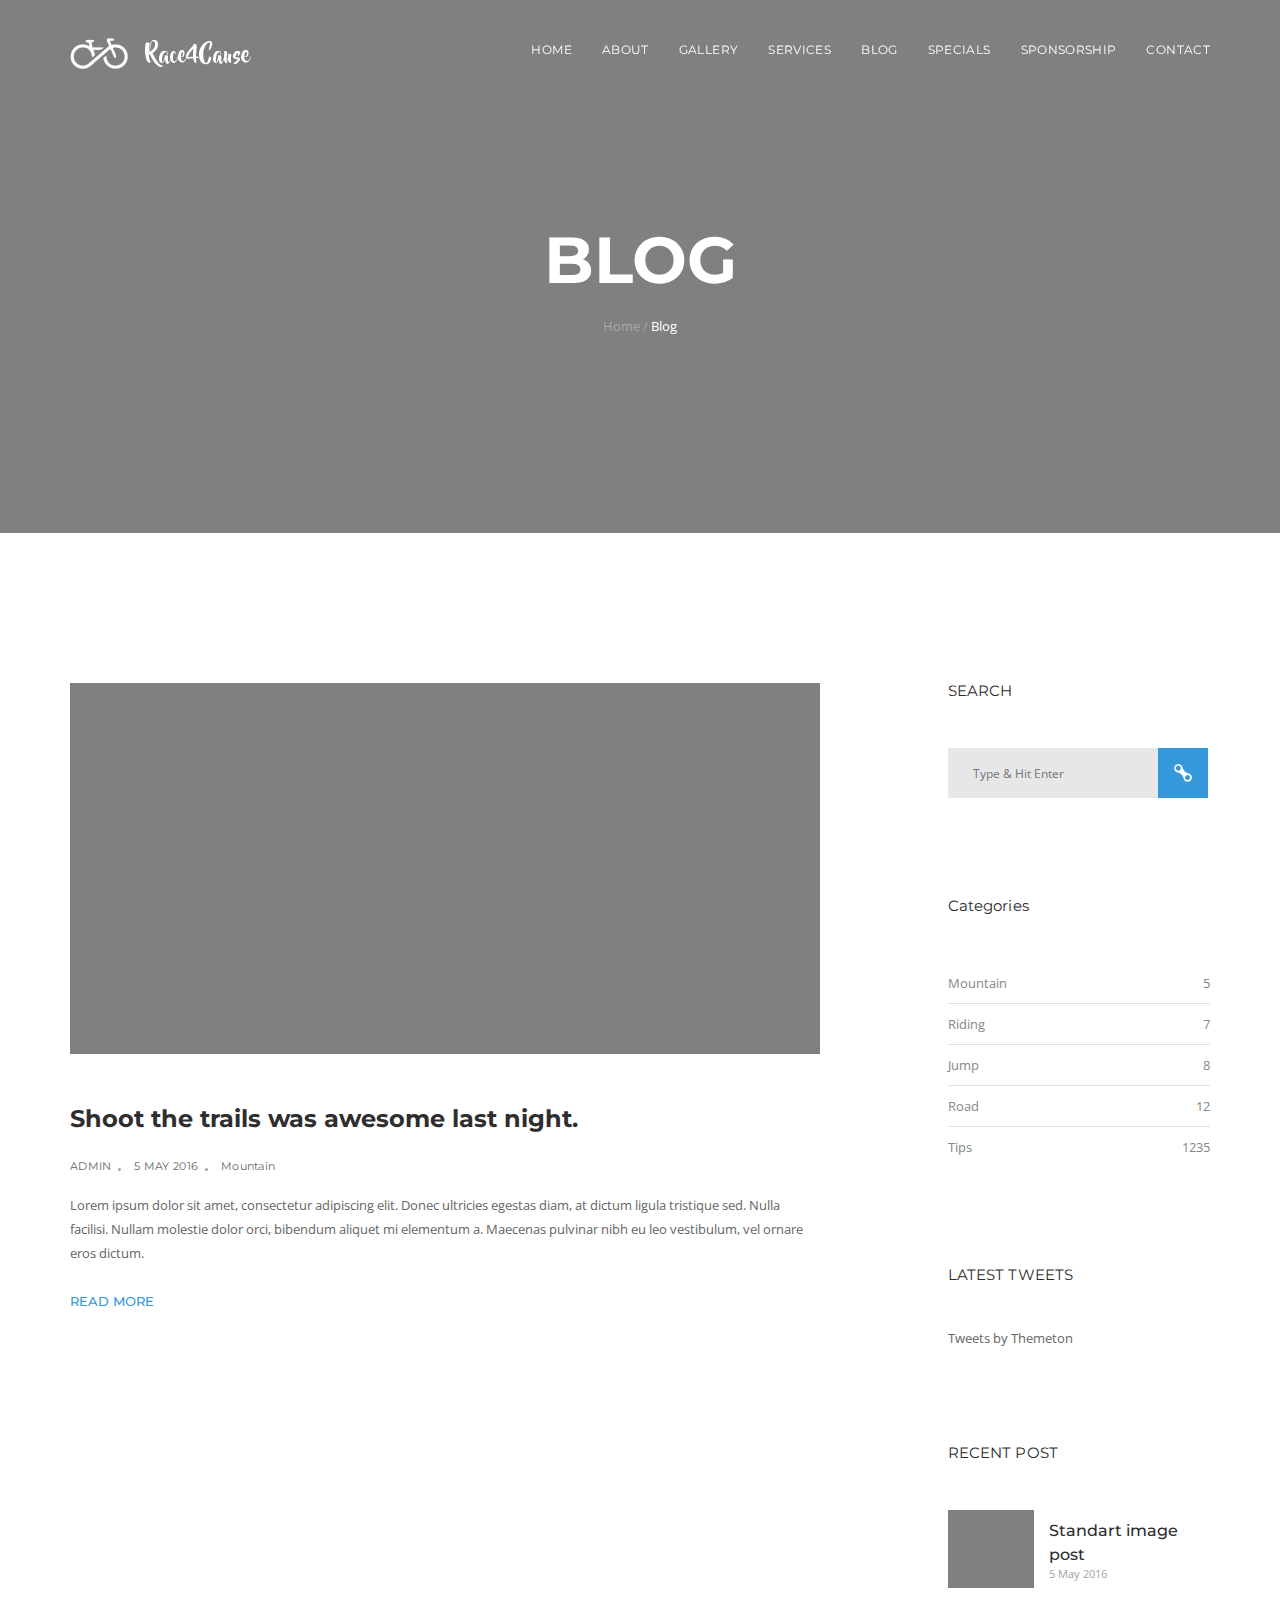
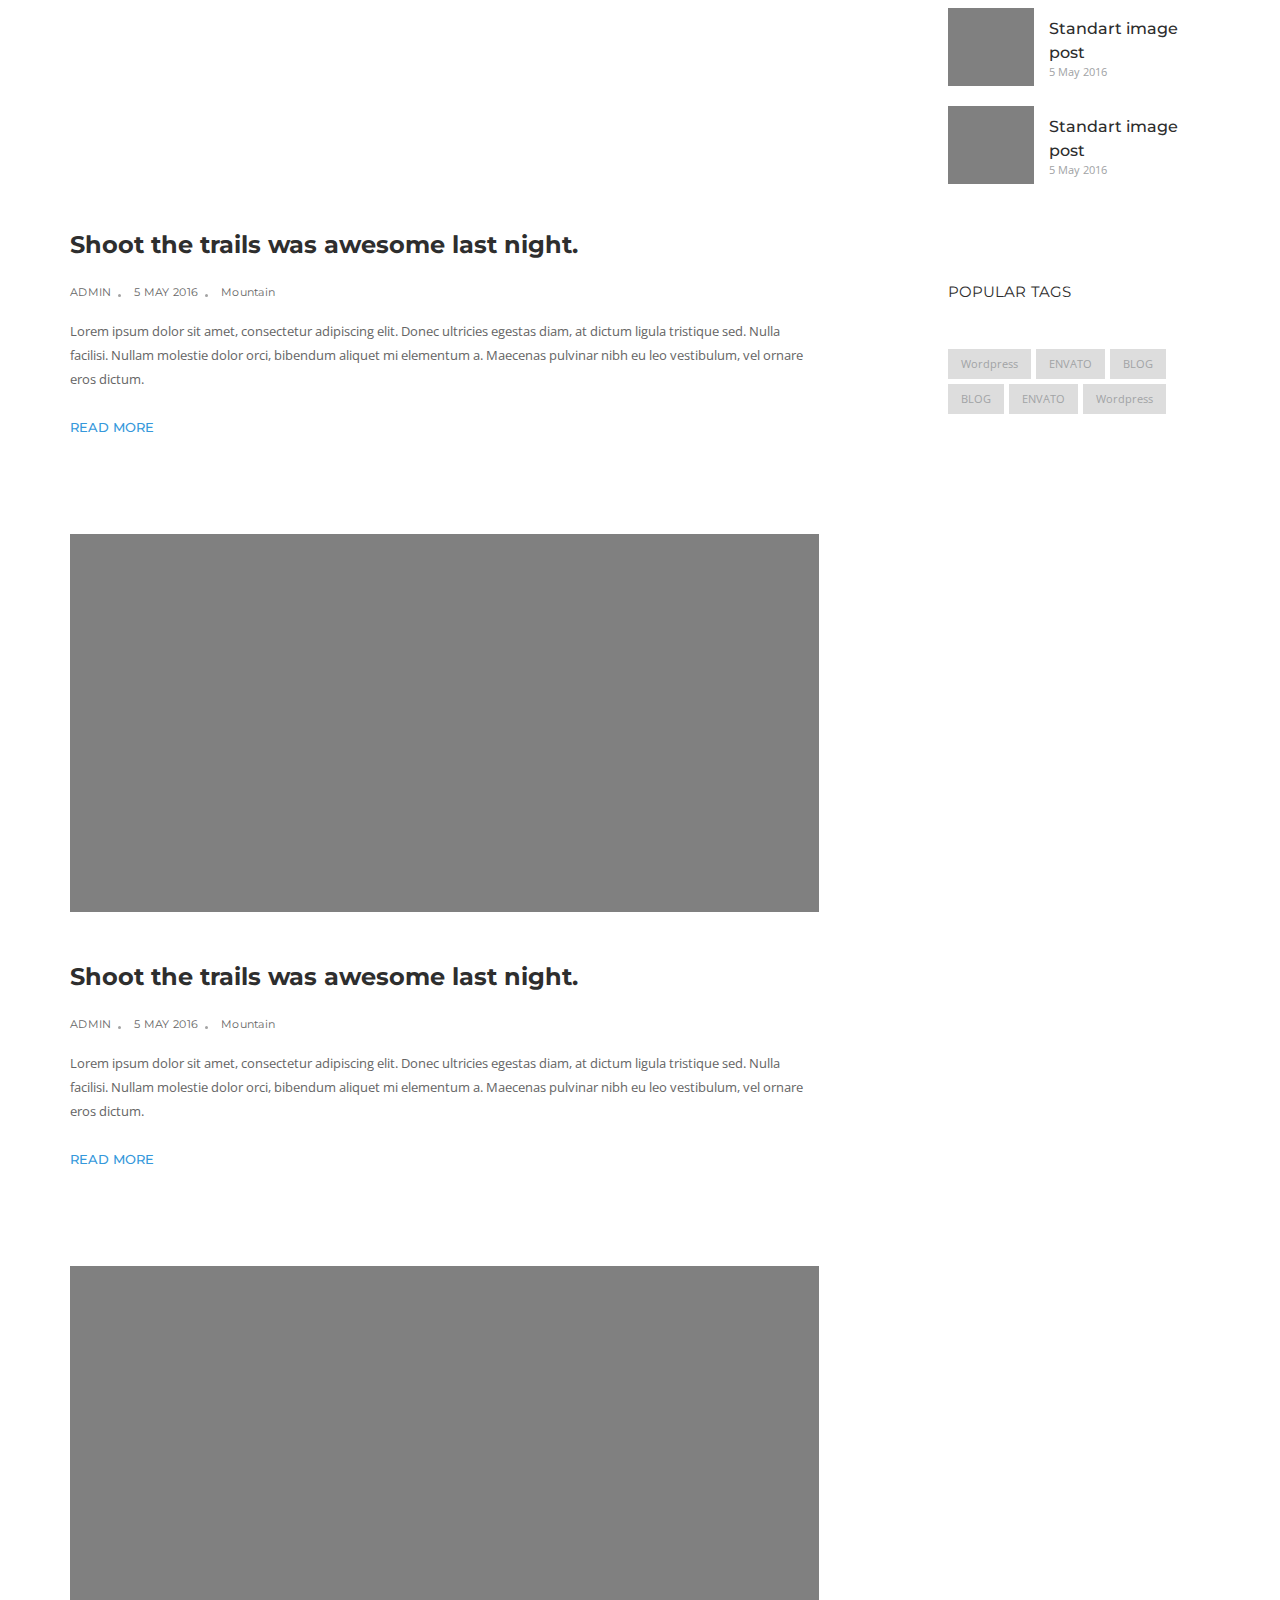
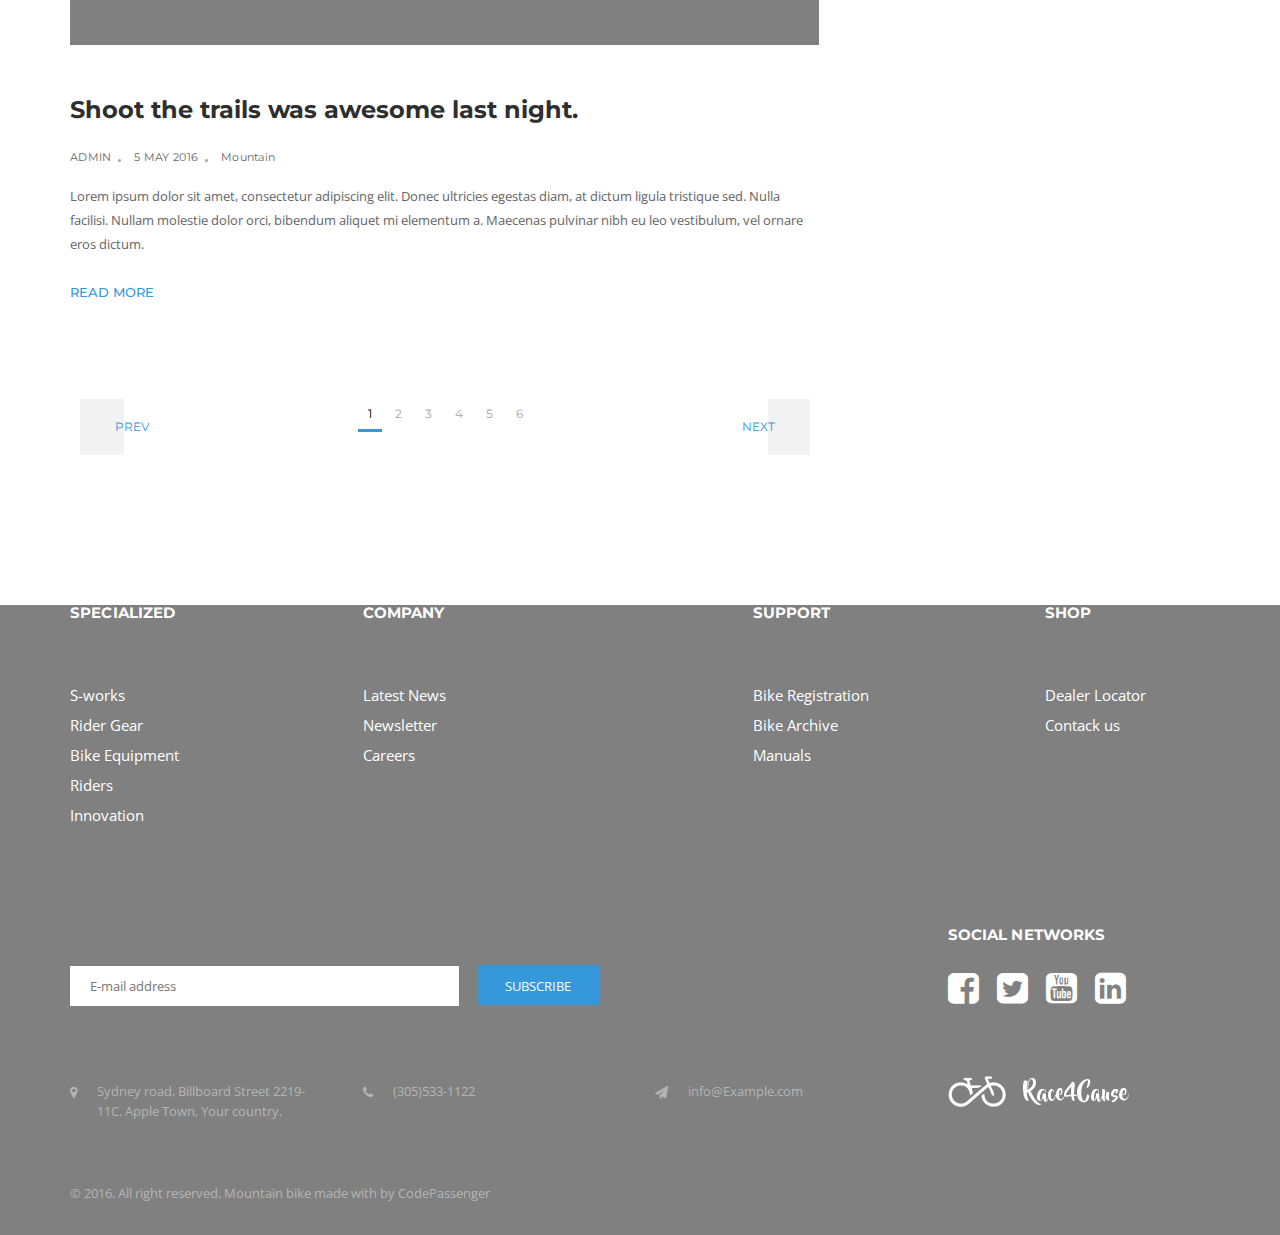
<file: blog.html>
<!DOCTYPE html>
<html lang="en">
<head>
<meta charset="utf-8">

	<!-- Title -->
	<title>Mountain Bike - Extreme Sport Club Template</title>

	<!-- Meta Data -->
	<meta http-equiv="X-UA-Compatible" content="IE=edge">
	<meta name="viewport" content="width=device-width, initial-scale=1">
	<meta name="description" content="Mountain Bike Club Template">
	<meta name="author" content="CodePassenger">

	<!-- Favicon -->
	<link rel="icon" href="images/favicon.ico">
	<link rel="apple-touch-icon" href="images/apple-touch-icon.png">
	<link rel="apple-touch-icon" sizes="72x72" href="images/apple-touch-icon-72x72.png">
	<link rel="apple-touch-icon" sizes="114x114" href="images/apple-touch-icon-114x114.png">

	<!-- Stylesheet -->
	<link rel="stylesheet" href="assets/css/bootstrap.css">
	<link rel="stylesheet" href="assets/css/bootstrap-theme.css">
	<link rel="stylesheet" href="assets/css/font-awesome.css">
	<link rel="stylesheet" href="assets/css/owl.carousel.css">
	<link rel="stylesheet" href="assets/css/owl.theme.css">
	<link rel="stylesheet" href="assets/css/magnific-popup.css">
	<link rel="stylesheet" href="assets/css/animate.min.css">

	<!-- Custom Stylesheet -->
	<link rel="stylesheet" href="assets/css/style.css">

	<!-- Responsive Stylesheet -->
	<link rel="stylesheet" href="assets/css/responsive.css">

	<!-- Google Fonts -->
	<link href='https://fonts.googleapis.com/css?family=Montserrat:400,700%7cOpen+Sans:400,300,600,700,800' rel='stylesheet' type='text/css'>

	<!-- JavaScripts -->
	<script src="assets/js/modernizr-2.8.3.min.js"></script>

</head>
<body>

	<!-- HEADER -->
	<header id="HOME" class="header-one">
		<div class="">
			<!-- NAVIGATION -->
			<nav class="navbar navbar-default navbar-fixed-top">
				<div class="container">
					<div class="navbar-header">
						<button type="button" class="navbar-toggle collapsed" data-toggle="collapse" data-target="#my-navbar-collapse">
							<span class="sr-only">Toggle navigation</span>
							<span class="icon-bar"></span>
							<span class="icon-bar"></span>
							<span class="icon-bar"></span>
						</button>
						<!-- TEMPLATE LOGO -->
						<div class="navbar-brand">
							<a href="index.html"><img src="images/logo.png" alt="img"></a>
						</div>
					</div>
					<div class="collapse navbar-collapse" id="my-navbar-collapse">
						<ul id="nav" class="nav navbar-nav navbar-right">
							<li>
								<a href="index.html#HOME">HOME</a>
							</li>
							<li><a href="index.html#ABOUT">ABOUT</a></li>
							<li><a href="index.html#GALLERY">GALLERY</a></li>
							<li><a href="index.html#SERVICES">SERVICES</a></li>
							<li class="has-sub-menu">
								<a href="#">BLOG</a>
								<ul class="sub-menu">
									<li><a href="blog.html">BLOG LIST</a></li>
									<li class="has-sub-menu"><a href="#">SINGLE</a>
										<ul class="sub-menu">
											<li><a href="single-right-sidebar.html">RIGHT SIDEBAR</a></li>
											<li><a href="single-left-sidebar.html">LEFT SIDEBAR</a></li>
											<li><a href="single-full-width.html">FULL WIDTH</a></li>
										</ul>
									</li>
								</ul>
							</li>
							<li><a href="#">SPECIALS</a></li>
							<li><a href="#">SPONSORSHIP</a></li>
							<li class="last"><a href="#FOOTER">CONTACT</a></li>
						</ul>
					</div>
					
				</div>
			</nav>
		</div>
	</header>
	<div class="sub-header">
		<div class="container">
			<div class="breadcrumb">
				<h2>BLOG</h2>
				<span>
					<a href="#">Home / </a>
					Blog
				</span>
			</div>
		</div>
	</div>
	<div class="section-padding">
		<!-- MAIN WRAPPER -->
		<div class="content-wrapper">
			<div class="container">
				<div class="row">
					<div class="col-md-8 col-sm-12">
						<!-- MAIN CONTENT -->
						<div class="main-content">
							<!-- SINGLE POST -->
							<article class="post-single style-two">
								<div class="blog-thumb ps-rel">
									<img src="images/blog/1.jpg" alt="img" class="img-responsive">
									<div class="overlay-common"></div>
									<a class="icon-positiond" href="single-right-sidebar.html"><img src="images/misc/9.png" alt="img"></a> 
								</div>
								<div class="blog-content">
									<h3 class="post-title">
										<a href="#">
											Shoot the trails was awesome last night.
										</a>
									</h3>
									<div class="post-meta-data">
										<span class="post-author"><a href="#">ADMIN</a></span>
										<span class="post-time">5 MAY 2016</span>
										<span class="post-catagory last"><a href="#">Mountain</a></span>
										
									</div>
									<p class="mrg-b-20">
										Lorem ipsum dolor sit amet, consectetur adipiscing elit. Donec ultricies egestas diam, at dictum ligula tristique sed. Nulla facilisi. Nullam molestie dolor orci, bibendum aliquet mi elementum a. Maecenas pulvinar nibh eu leo vestibulum, vel ornare eros dictum.
									</p>
									<h6 class="more-btn"><a href="#">READ MORE</a></h6>
								</div><!-- /.blog-content -->
							</article>
							<article class="post-single style-two">
								<div class="blog-thumb ps-rel">
									<iframe frameborder="0" src="https://w.soundcloud.com/player/?url=https%3A//api.soundcloud.com/tracks/214722395&amp;auto_play=false&amp;hide_related=false&amp;show_comments=true&amp;show_user=true&amp;show_reposts=false&amp;visual=true"></iframe>
								</div>
								<div class="blog-content">
									<h3 class="post-title">
										<a href="#">
											Shoot the trails was awesome last night.
										</a>
									</h3>
									<div class="post-meta-data">
										<span class="post-author"><a href="#">ADMIN</a></span>
										<span class="post-time">5 MAY 2016</span>
										<span class="post-catagory last"><a href="#">Mountain</a></span>
										
									</div>
									<p class="mrg-b-20">
										Lorem ipsum dolor sit amet, consectetur adipiscing elit. Donec ultricies egestas diam, at dictum ligula tristique sed. Nulla facilisi. Nullam molestie dolor orci, bibendum aliquet mi elementum a. Maecenas pulvinar nibh eu leo vestibulum, vel ornare eros dictum.
									</p>
									<h6 class="more-btn"><a href="#">READ MORE</a></h6>
									
								</div><!-- /.blog-content -->
							</article>
							<article class="post-single style-two">
								<div class="blog-thumb ps-rel">
									<img src="images/blog/3.jpg" alt="img" class="img-responsive">
									<div class="overlay-common"></div>
									<a class="icon-positiond" href="single-right-sidebar.html"><img src="images/misc/9.png" alt="img"></a> 
								</div>
								<div class="blog-content">
									<h3 class="post-title">
										<a href="#">
											Shoot the trails was awesome last night.
										</a>
									</h3>
									<div class="post-meta-data">
										<span class="post-author"><a href="#">ADMIN</a></span>
										<span class="post-time">5 MAY 2016</span>
										<span class="post-catagory last"><a href="#">Mountain</a></span>
										
									</div>
									<p class="mrg-b-20">
										Lorem ipsum dolor sit amet, consectetur adipiscing elit. Donec ultricies egestas diam, at dictum ligula tristique sed. Nulla facilisi. Nullam molestie dolor orci, bibendum aliquet mi elementum a. Maecenas pulvinar nibh eu leo vestibulum, vel ornare eros dictum.
									</p>
									<h6 class="more-btn"><a href="#">READ MORE</a></h6>
									
								</div><!-- /.blog-content -->
							</article>
							<article class="post-single style-two">
								<div class="blog-thumb ps-rel">
									<img src="images/blog/4.jpg" alt="img" class="img-responsive">
									<div class="overlay-common"></div>
									<a class="icon-positiond" href="single-right-sidebar.html"><img src="images/misc/9.png" alt="img"></a> 
								</div>
								<div class="blog-content">
									<h3 class="post-title">
										<a href="#">
											Shoot the trails was awesome last night.
										</a>
									</h3>
									<div class="post-meta-data">
										<span class="post-author"><a href="#">ADMIN</a></span>
										<span class="post-time">5 MAY 2016</span>
										<span class="post-catagory last"><a href="#">Mountain</a></span>
										
									</div>
									<p class="mrg-b-20">
										Lorem ipsum dolor sit amet, consectetur adipiscing elit. Donec ultricies egestas diam, at dictum ligula tristique sed. Nulla facilisi. Nullam molestie dolor orci, bibendum aliquet mi elementum a. Maecenas pulvinar nibh eu leo vestibulum, vel ornare eros dictum.
									</p>
									<h6 class="more-btn"><a href="#">READ MORE</a></h6>
									
								</div><!-- /.blog-content -->
							</article>
							<!-- PAGINATION -->
							<div class="text-center pagination-area ps-rel">
								<nav class="navigation pagination">
									<div class="nav-links">
										<a class="prev page-numbers" href="#"><span>P</span>REV</a>
										<span class="page-numbers current">1</span>
										<a class="page-numbers" href="#">2</a>
										<a class="page-numbers" href="#">3</a>
										<a class="page-numbers" href="#">4</a>
										<a class="page-numbers" href="#">5</a>
										<a class="page-numbers" href="#">6</a>
										<a class="next page-numbers" href="#">NEX<span>T</span></a>
									</div>
								</nav>
							</div>
						</div>
					</div>
					<!-- SIDEBAR -->
					<div class="col-md-offset-1 col-md-3 col-sm-12">
						<div class="sidebar">
							<!-- WIDGET SEARCH -->
							<div class="widget custom_widget_search">
								<div class="widget-title">
									<h5>SEARCH</h5>
								</div>
								<form action="#" method="get" class="search-form">
									<input type="text" required name="s" placeholder="Type & Hit Enter">
									<input type="submit" value=" " class="search-btn">
								</form> 
							</div>
							<!-- WIDGET CATEGORY -->
							<div class="widget widget_categories">
								<div class="widget-title">
									<h5>Categories</h5>
								</div>
								<ul>
									<li class="cat-item">
										<a href="#">Mountain</a> 
										<span>5</span>
										<div class="clearfix"></div>
									</li>
									<li class="cat-item">
										<a href="#">Riding</a> 
										<span>7</span>
										<div class="clearfix"></div>
									</li>
									<li class="cat-item">
										<a href="#">Jump</a> 
										<span>8</span>
										<div class="clearfix"></div>
									</li>
									<li class="cat-item">
										<a href="#">Road </a> 
										<span>12</span>
										<div class="clearfix"></div>
									</li>
									<li class="cat-item">
										<a href="#">Tips</a> 
										<span>1235</span>
										<div class="clearfix"></div>
									</li>
								</ul>
							</div>
							<!-- LATEST TWEETS -->
							<div class="widget widget_latest_tweets">
								<div class="widget-title">
									<h5>LATEST TWEETS</h5>
								</div>
								<a class="twitter-timeline" href="https://twitter.com/themeton" data-tweet-limit="2">Tweets by Themeton</a> <script async src="http://platform.twitter.com/widgets.js" charset="utf-8"></script>
							</div>
							<!-- WIDGET RECENT POST -->
							<div class="widget widget_recent_post">
								<div class="widget-title">
									<h5>RECENT POST</h5>
								</div>
								<ul>
									<li>
										<div class="widget-img">
											<a href="#"><img src="images/blog/thumb/1.jpg" alt="image" /></a>
										</div>
										<div class="clearfix"></div>
										<div class="widget-content">
											<h5><a href="#">Standart image post</a></h5>
											<span>5 May 2016</span>
										</div>
										
									</li>
									<li>
										<div class="widget-img">
											<a href="#"><img src="images/blog/thumb/2.jpg" alt="image" /></a>
										</div>
										<div class="widget-content">
											<h5><a href="#">Standart image post</a></h5>
											<span>5 May 2016</span>
										</div>
										<div class="clearfix"></div>
									</li>
									<li>
										<div class="widget-img">
											<a href="#"><img src="images/blog/thumb/3.jpg" alt="image" /></a>
										</div>
										<div class="widget-content">
											<h5><a href="#">Standart image post</a></h5>
											<span>5 May 2016</span>
										</div>
										<div class="clearfix"></div>
									</li>
								</ul>
							</div>
							<!-- WIDGET FACEBOOK FOLLOW FEED -->
							<div class="widget widget_popular_tag last">
								<div class="widget-title">
									<h5>POPULAR TAGS</h5>
									<ul>
										<li>
											<a href="#">Wordpress</a>
										</li>
										<li>
											<a href="#">ENVATO</a>
										</li>
										<li>
											<a href="#">BLOG</a>
										</li>
										<li>
											<a href="#">BLOG</a>
										</li>
										<li>
											<a href="#">ENVATO</a>
										</li>
										<li>
											<a href="#">Wordpress</a>
										</li>
									</ul>
								</div>
								
							</div>
						</div>
					</div>
				</div>
			</div>
		</div>
	</div>
	
	<footer  id="FOOTER" class="footer">
		<div class="container">
			<div class="footer-top">
				<div class="row">
					<div class="col-md-2 col-sm-2">
						<div class="footer-widget">
							<div class="widget-title footer-wdget-title">
								<h5>SPECIALIZED</h5>
							</div>
							<ul>
								<li><a href="#">S-works</a></li>
								<li><a href="#">Rider Gear</a></li>
								<li><a href="#">Bike Equipment</a></li>
								<li><a href="#">Riders</a></li>
								<li><a href="#">Innovation</a></li>
							</ul>
						</div>
					</div>
					<div class="col-md-offset-1 col-md-2 col-sm-offset-1 col-sm-2">
						<div class="footer-widget">
							<div class="widget-title footer-wdget-title">
								<h5>COMPANY</h5>
							</div>
							<ul>
								<li><a href="#">Latest News</a></li>
								<li><a href="#">Newsletter</a></li>
								<li><a href="#">Careers</a></li>
							</ul>
						</div>
					</div>
					<div class="col-md-offset-2 col-md-2 col-sm-offset-2 col-sm-2">
						<div class="footer-widget footer-wdget-title">
							<div class="widget-title">
								<h5>SUPPORT</h5>
							</div>
							<ul>
								<li><a href="#">Bike Registration</a></li>
								<li><a href="#">Bike Archive</a></li>
								<li><a href="#">Manuals</a></li>
							</ul>
						</div>
					</div>
					<div class="col-md-offset-1 col-md-2 col-sm-offset-1 col-sm-2">
						<div class="footer-widget footer-wdget-title">
							<div class="widget-title">
								<h5>SHOP</h5>
							</div>
							<ul>
								<li><a href="#">Dealer Locator</a></li>
								<li><a href="#">Contack us</a></li>
							</ul>
						</div>
					</div>
				</div>
			</div>
			<div class="footer-middle">
				<div class="row">
					<div class="col-md-6">
						<form class="subscribe-form">
							<input type="email" name="emal" placeholder="E-mail address">
							<input type="submit" class="btn-common contact-btn" value="SUBSCRIBE">
						</form>
					</div>
					<div class="col-md-offset-3 col-md-3">
						<div class="footer-social">
							<h6>SOCIAL NETWORKS</h6>
							<ul>
								<li><a class="facebook" href="#"><i class="fa fa-facebook-square" aria-hidden="true"></i></a></li>
								<li><a class="twitter" href="#"><i class="fa fa-twitter-square" aria-hidden="true"></i></a></li>
								<li><a class="twitter" href="#"><i class="fa fa-youtube-square" aria-hidden="true"></i></a></li>
								<li><a class="dribble" href="#"><i class="fa fa-linkedin-square" aria-hidden="true"></i></a></li>
							</ul>
						</div>
					</div>
				</div>
			</div>
			<div class="footer-sub-middle">
				<div class="row">
					<div class="col-md-3">
						<div class="address-text">
							<i class="fa fa-map-marker" aria-hidden="true"></i> 
							<p>
								Sydney road, Billboard Street 2219-11C. Apple Town, Your country.
							</p>
							<div class="clearfix"></div>
						</div>
					</div>
					<div class="col-md-2">
						<div class="address-text">
							<i class="fa fa-phone" aria-hidden="true"></i>
							<p>
								(305)533-1122
							</p>
							<div class="clearfix"></div>
						</div>
					</div>
					<div class="col-md-offset-1 col-md-2">
						<div class="address-text">
							<i class="fa fa-paper-plane" aria-hidden="true"></i>
							<p>
								info@Example.com
							</p>
							<div class="clearfix"></div>
						</div>
					</div>
					<div class="col-md-offset-1 col-md-3">
						<div class="footer-logo">
							<a href="#"><img src="images/logo.png" alt="img"></a>
						</div>
					</div>
				</div>
			</div>
			<div class="footer-bottom">
				<div class="row">
					<div class="col-md-6 col-sm-12">
						<div class="copyright">
							<p>&copy; 2016. All right reserved. Mountain bike made with by <a href="#">CodePassenger</a></p>
						</div>
					</div>
				</div>
			</div>
		</div>
	</footer>

	<!-- JavaScripts -->
	<script src="assets/js/jquery-1.11.2.js"></script>
	<script src="assets/js/bootstrap.js"></script>
	<script src="assets/js/matchMedia.js"></script>
	<script src="assets/js/SmoothScroll.js"></script>
	<script src="assets/js/owl.carousel.min.js"></script>
	<script src="assets/js/masonry.pkgd.min.js"></script>
	<script src="assets/js/isotope.pkgd.js"></script>
	<script src="assets/js/jquery.magnific-popup.min.js"></script>
	<script src="assets/js/jquery.nav.js"></script>
	<script src="assets/js/wow.min.js"></script>
	<script src="assets/js/imagesloaded.pkgd.min.js"></script>
	<!-- Custom JS -->
	<script src="assets/js/custom.js"></script>

</body>
</html>
</file>
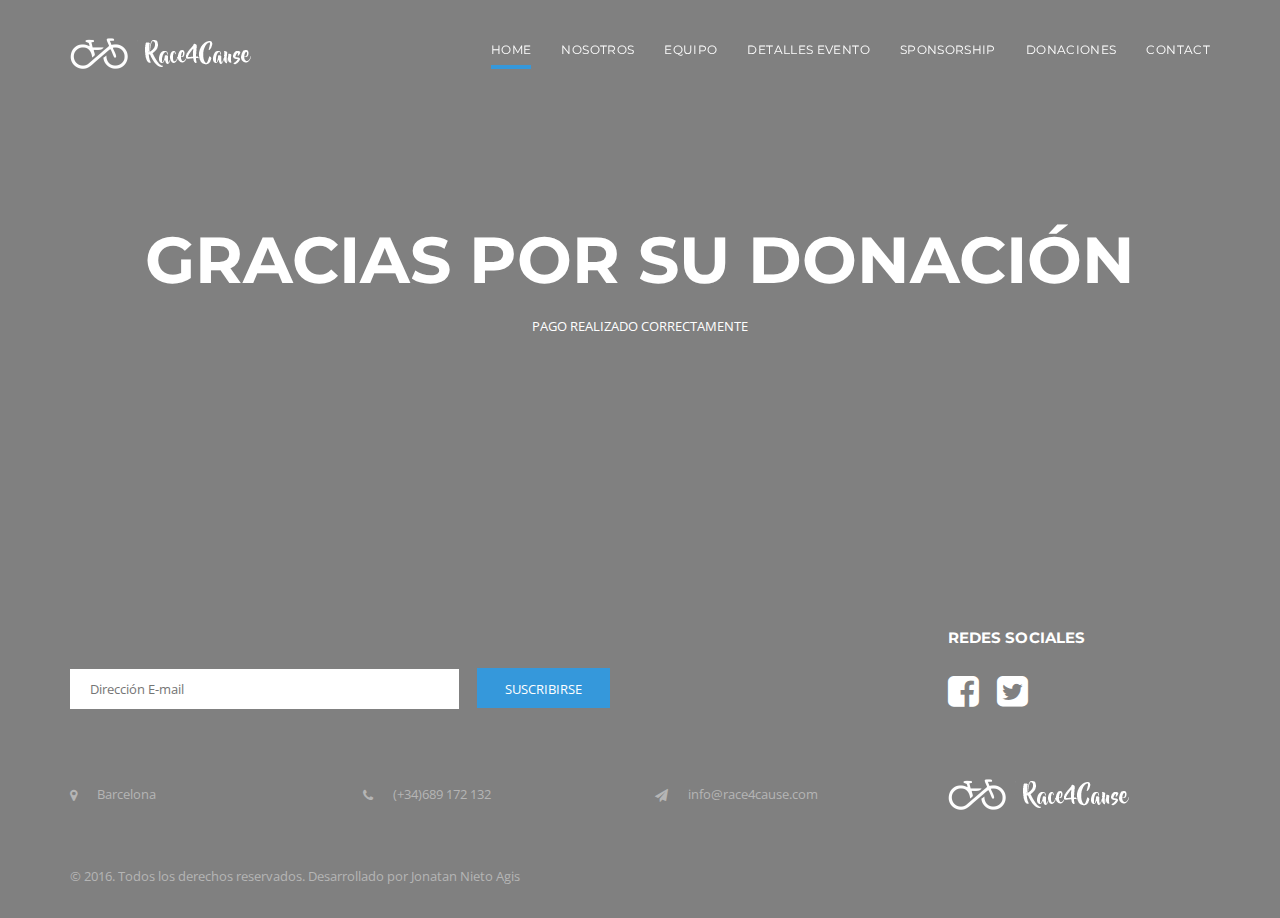
<file: pago-correcto.html>
<!DOCTYPE html>
<html lang="en">
<head>
	<meta charset="utf-8">

	<!-- Title -->
	<title>Mountain Bike - Extreme Sport Club Template</title>

	<!-- Meta Data -->
	<meta http-equiv="X-UA-Compatible" content="IE=edge">
	<meta name="viewport" content="width=device-width, initial-scale=1">
	<meta name="description" content="Mountain Bike Club Template">
	<meta name="author" content="CodePassenger">

	<!-- Favicon -->
	<link rel="icon" href="images/favicon.ico">
	<link rel="apple-touch-icon" href="images/apple-touch-icon.png">
	<link rel="apple-touch-icon" sizes="72x72" href="images/apple-touch-icon-72x72.png">
	<link rel="apple-touch-icon" sizes="114x114" href="images/apple-touch-icon-114x114.png">

	<!-- Stylesheet -->
	<link rel="stylesheet" href="assets/css/bootstrap.css">
	<link rel="stylesheet" href="assets/css/bootstrap-theme.css">
	<link rel="stylesheet" href="assets/css/font-awesome.css">
	<link rel="stylesheet" href="assets/css/owl.carousel.css">
	<link rel="stylesheet" href="assets/css/owl.theme.css">
	<link rel="stylesheet" href="assets/css/magnific-popup.css">
	<link rel="stylesheet" href="assets/css/animate.min.css">

	<!-- Custom Stylesheet -->
	<link rel="stylesheet" href="assets/css/style.css">

	<!-- Responsive Stylesheet -->
	<link rel="stylesheet" href="assets/css/responsive.css">

	<!-- Google Fonts -->
	<link href='https://fonts.googleapis.com/css?family=Montserrat:400,700%7cOpen+Sans:400,300,600,700,800' rel='stylesheet' type='text/css'>

	<!-- JavaScripts -->
	<script src="assets/js/modernizr-2.8.3.min.js"></script>
</head>
<body>
	<!-- HEADER -->
	<header id="HOME" class="header-one">
		<div class="">
			<!-- NAVIGATION -->
			<nav class="navbar navbar-default navbar-fixed-top">
				<div class="container">
					<div class="navbar-header">
						<button type="button" class="navbar-toggle collapsed" data-toggle="collapse" data-target="#my-navbar-collapse">
							<span class="sr-only">Toggle navigation</span>
							<span class="icon-bar"></span>
							<span class="icon-bar"></span>
							<span class="icon-bar"></span>
						</button>
						<!-- TEMPLATE LOGO -->
						<div class="navbar-brand">
							<a href="index.html"><img src="images/logo.png" alt="img"></a>
						</div>
					</div>
					<div class="collapse navbar-collapse" id="my-navbar-collapse">
						<ul id="nav" class="nav navbar-nav navbar-right">
							<li class="active">
								<a href="#HOME">HOME</a>
							</li>
							<li><a href="#ABOUT">NOSOTROS</a></li>
							<!-- <li><a href="#GALLERY">AYUDAS</a></li> -->
							<li><a href="#EQUIPO">EQUIPO</a></li>
							<li><a href="#DETALLES">DETALLES EVENTO</a></li>
							<li><a href="#SPONSORSHIP">SPONSORSHIP</a></li>
							<li><a href="#PAYMENTS">DONACIONES</a></li>
							<li class="last"><a href="#FOOTER">CONTACT</a></li>
						</ul>
					</div>

				</div>
			</nav>
		</div>
	</header>
	<div class="sub-header">
		<div class="container">
			<div class="breadcrumb">
				<h2>GRACIAS POR SU DONACIÓN</h2>
				<span>
					PAGO REALIZADO CORRECTAMENTE
				</span>
			</div>
		</div>
	</div>

	<footer  id="FOOTER" class="footer">
		<div class="container">
			<div class="footer-middle">
				<div class="row">
					<div class="col-md-6">
						<form class="subscribe-form">
							<input type="email" name="email" placeholder="Dirección E-mail">
							<input type="submit" class="btn-common contact-btn" value="SUSCRIBIRSE">
						</form>
					</div>
					<div class="col-md-offset-3 col-md-3">
						<div class="footer-social">
							<h6>REDES SOCIALES</h6>
							<ul>
								<li><a class="facebook" href="#"><i class="fa fa-facebook-square" aria-hidden="true"></i></a></li>
								<li><a class="twitter" href="#"><i class="fa fa-twitter-square" aria-hidden="true"></i></a></li>
							</ul>
						</div>
					</div>
				</div>
			</div>
			<div class="footer-sub-middle">
				<div class="row">
					<div class="col-md-3">
						<div class="address-text">
							<i class="fa fa-map-marker" aria-hidden="true"></i>
							<p>
								Barcelona
							</p>
							<div class="clearfix"></div>
						</div>
					</div>
					<div class="col-md-2">
						<div class="address-text">
							<i class="fa fa-phone" aria-hidden="true"></i>
							<p>
								(+34)689 172 132
							</p>
							<div class="clearfix"></div>
						</div>
					</div>
					<div class="col-md-offset-1 col-md-2">
						<div class="address-text">
							<i class="fa fa-paper-plane" aria-hidden="true"></i>
							<p>
								info@race4cause.com
							</p>
							<div class="clearfix"></div>
						</div>
					</div>
					<div class="col-md-offset-1 col-md-3">
						<div class="footer-logo">
							<a href="#"><img src="images/logo.png" alt="img"></a>
						</div>
					</div>
				</div>
			</div>
			<div class="footer-bottom">
				<div class="row">
					<div class="col-md-6 col-sm-12">
						<div class="copyright">
							<p>&copy; 2016. Todos los derechos reservados. Desarrollado por <a href="http://www.lepsec.com" target="_blank">Jonatan Nieto Agis</a></p>
						</div>
					</div>
				</div>
			</div>
		</div>
	</footer>

	<!-- JavaScripts -->
	<script src="assets/js/jquery-1.11.2.js"></script>
	<script src="assets/js/bootstrap.js"></script>
	<script src="assets/js/matchMedia.js"></script>
	<script src="assets/js/SmoothScroll.js"></script>
	<script src="assets/js/owl.carousel.min.js"></script>
	<script src="assets/js/masonry.pkgd.min.js"></script>
	<script src="assets/js/isotope.pkgd.js"></script>
	<script src="assets/js/jquery.magnific-popup.min.js"></script>
	<script src="assets/js/jquery.nav.js"></script>
	<script src="assets/js/wow.min.js"></script>
	<script src="assets/js/imagesloaded.pkgd.min.js"></script>
	<!-- Custom JS -->
	<script src="assets/js/custom.js"></script>

</body>
</html>
</file>
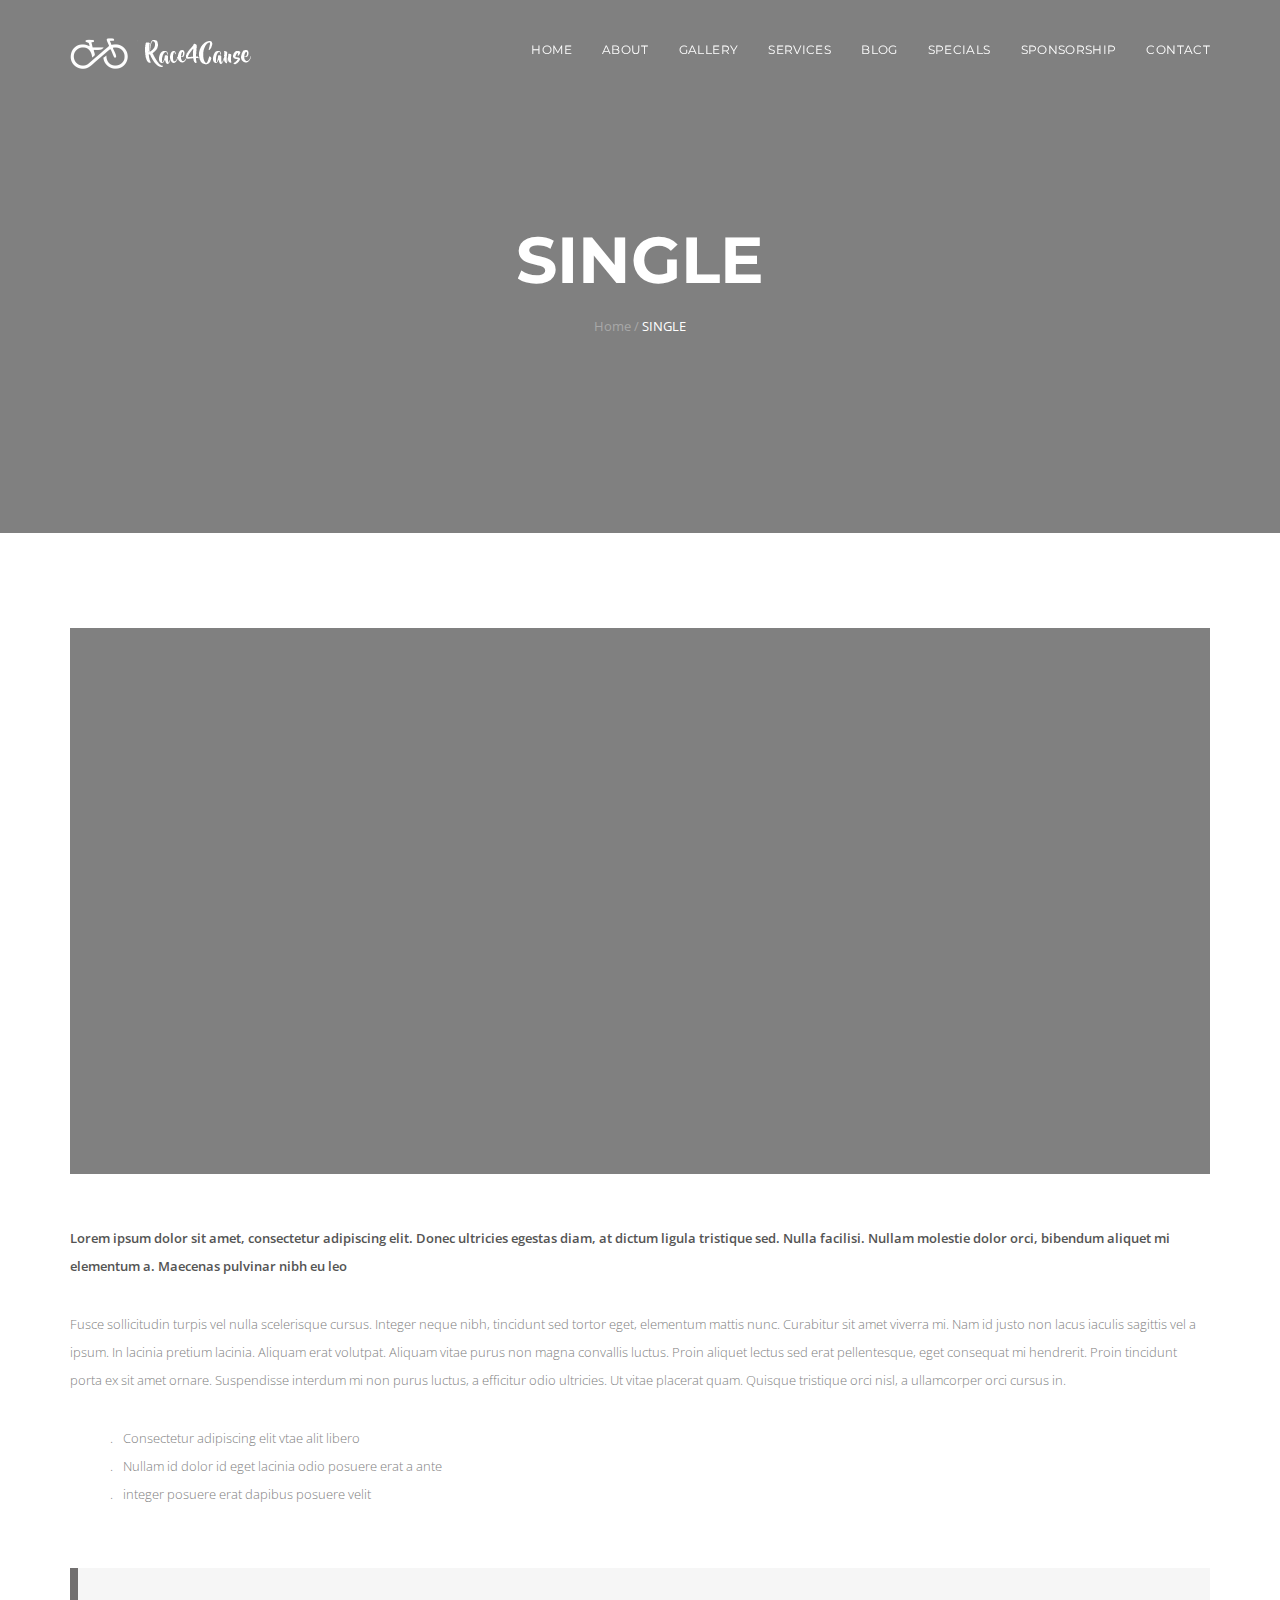
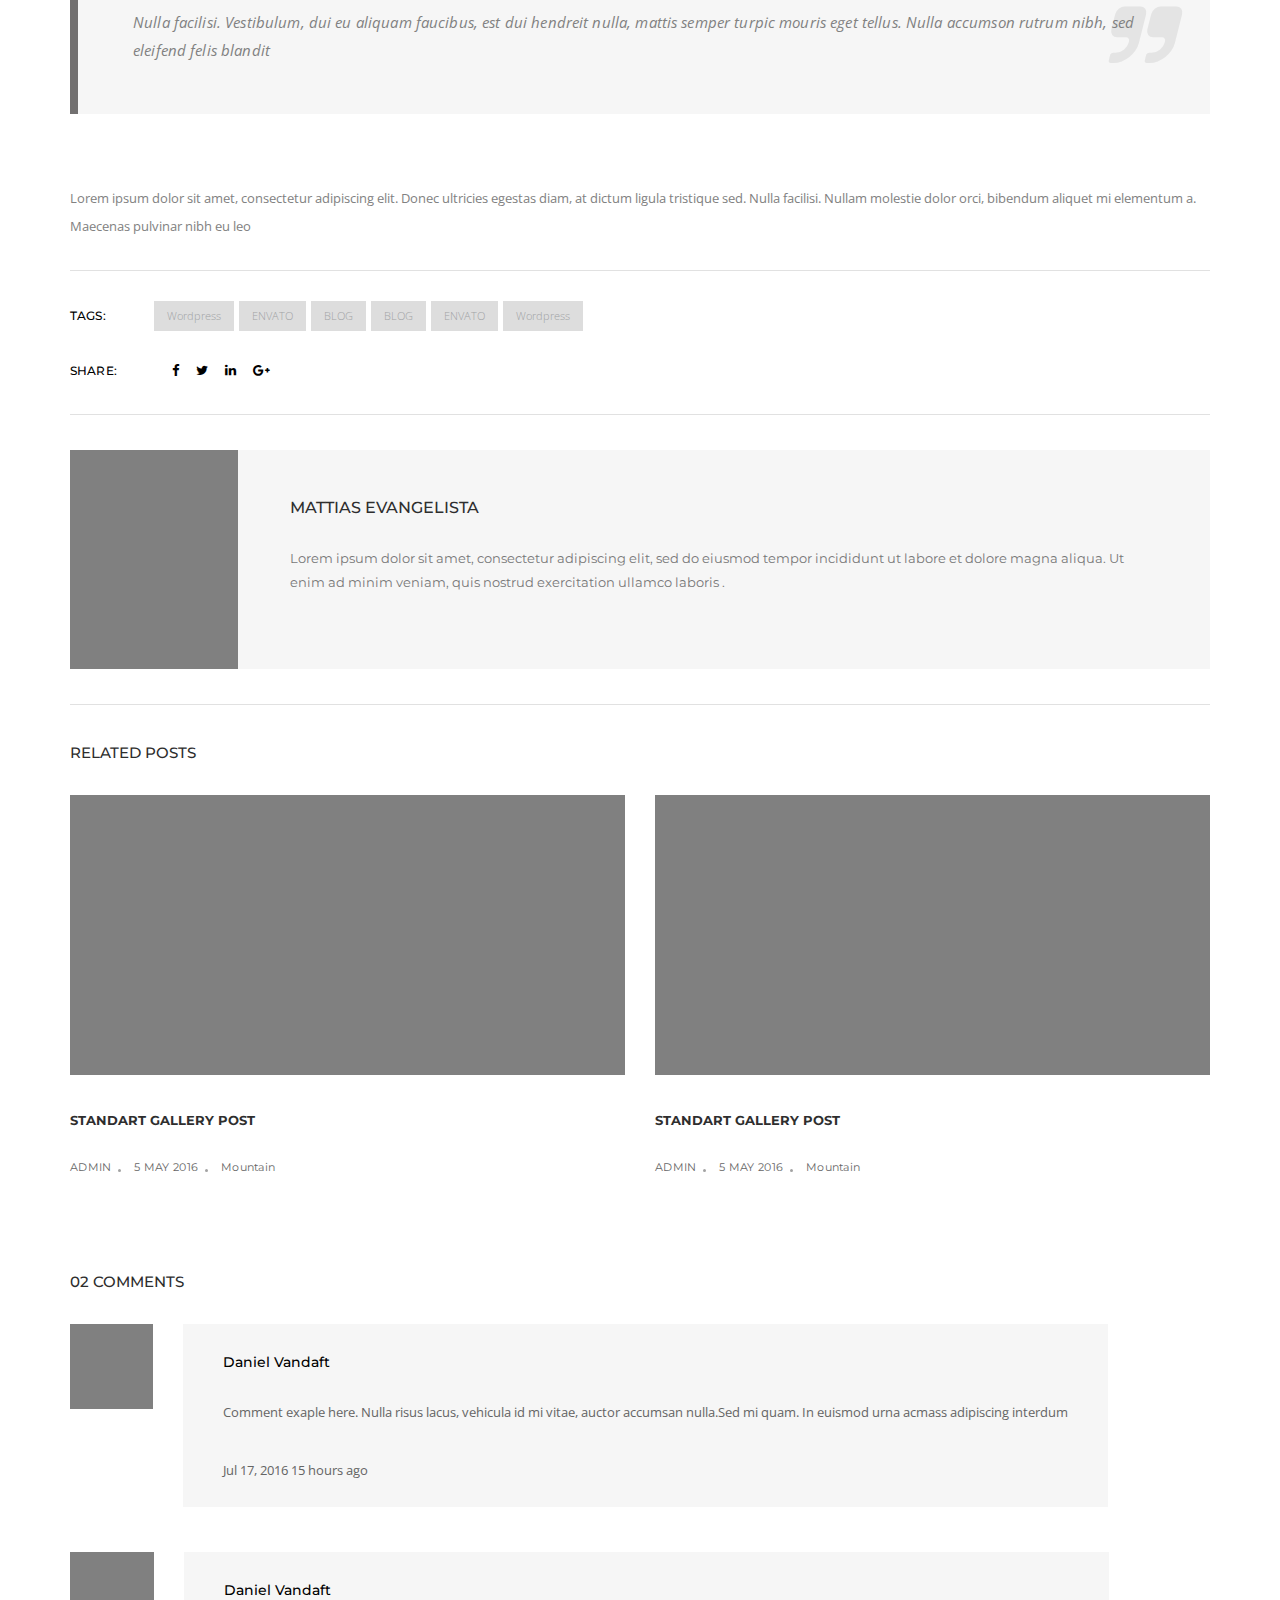
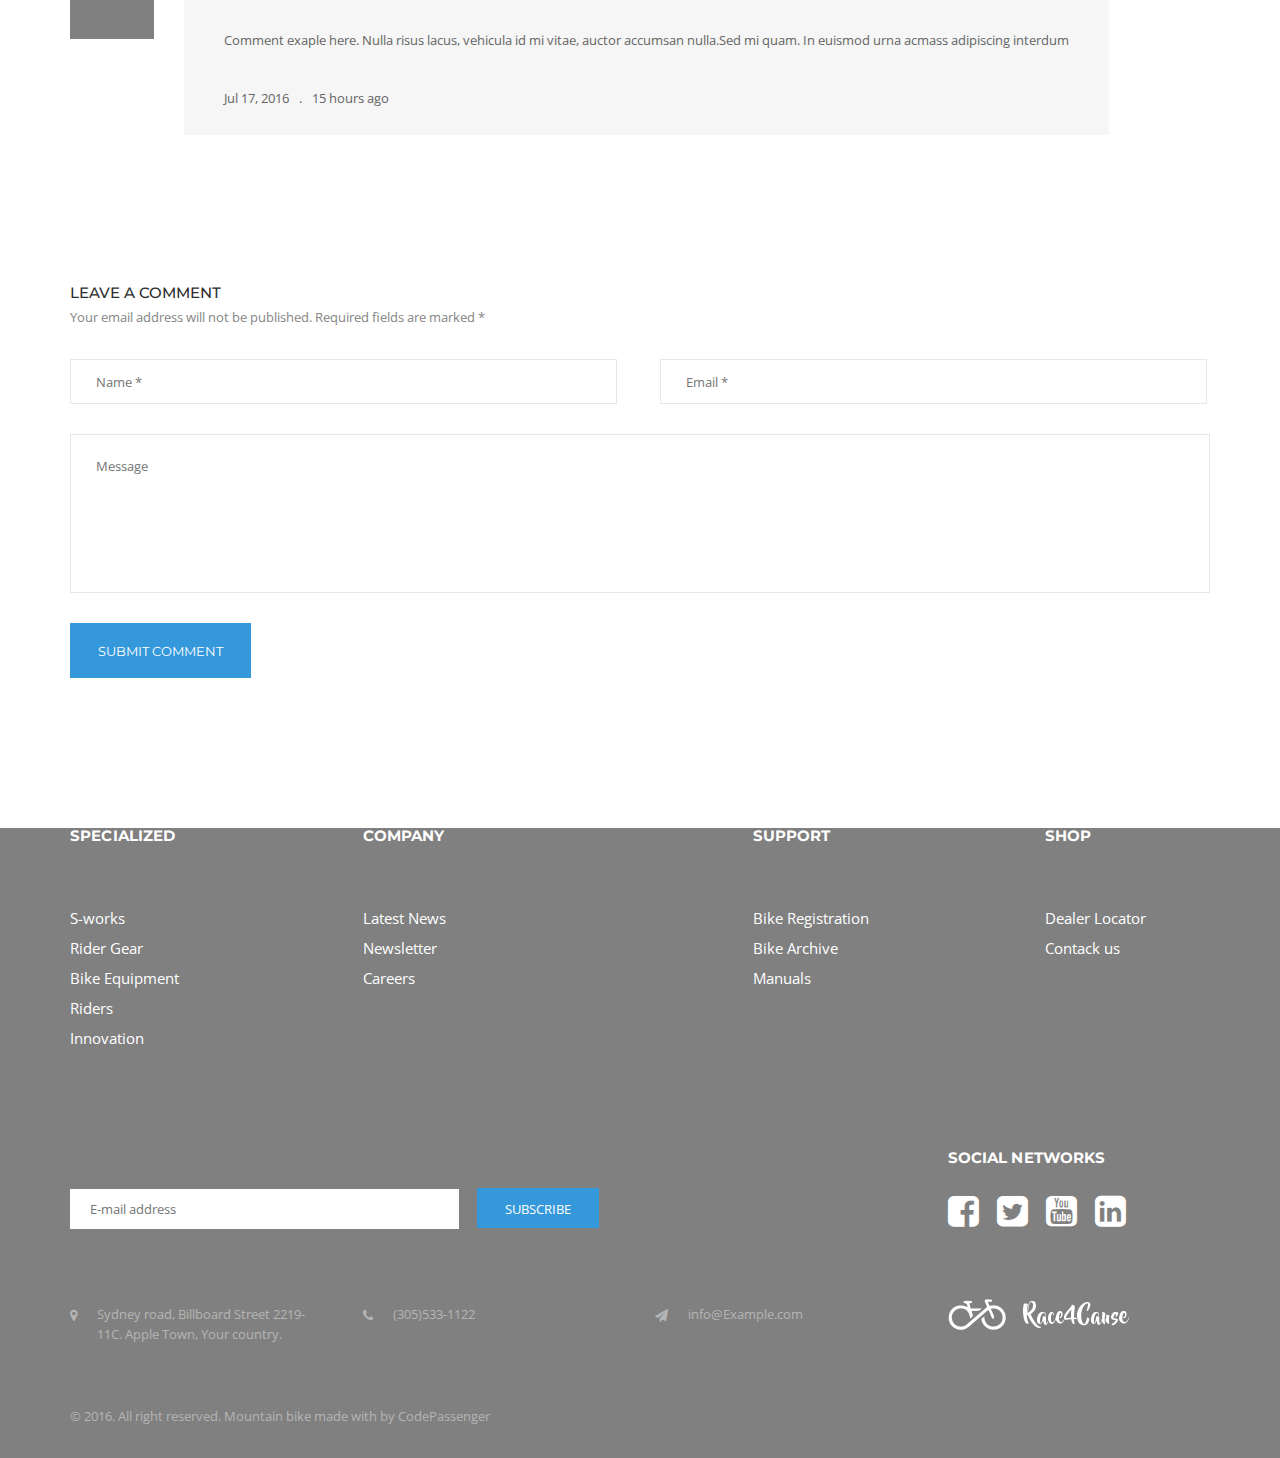
<file: single-full-width.html>
<!DOCTYPE html>
<html lang="en">
<head>
	<meta charset="utf-8">

	<!-- Title -->
	<title>Mountain Bike - Extreme Sport Club Template</title>

	<!-- Meta Data -->
	<meta http-equiv="X-UA-Compatible" content="IE=edge">
	<meta name="viewport" content="width=device-width, initial-scale=1">
	<meta name="description" content="Mountain Bike Club Template">
	<meta name="author" content="CodePassenger">

	<!-- Favicon -->
	<link rel="icon" href="images/favicon.ico">
	<link rel="apple-touch-icon" href="images/apple-touch-icon.png">
	<link rel="apple-touch-icon" sizes="72x72" href="images/apple-touch-icon-72x72.png">
	<link rel="apple-touch-icon" sizes="114x114" href="images/apple-touch-icon-114x114.png">

	<!-- Stylesheet -->
	<link rel="stylesheet" href="assets/css/bootstrap.css">
	<link rel="stylesheet" href="assets/css/bootstrap-theme.css">
	<link rel="stylesheet" href="assets/css/font-awesome.css">
	<link rel="stylesheet" href="assets/css/owl.carousel.css">
	<link rel="stylesheet" href="assets/css/owl.theme.css">
	<link rel="stylesheet" href="assets/css/magnific-popup.css">
	<link rel="stylesheet" href="assets/css/animate.min.css">

	<!-- Custom Stylesheet -->
	<link rel="stylesheet" href="assets/css/style.css">

	<!-- Responsive Stylesheet -->
	<link rel="stylesheet" href="assets/css/responsive.css">

	<!-- Google Fonts -->
	<link href='https://fonts.googleapis.com/css?family=Montserrat:400,700%7cOpen+Sans:400,300,600,700,800' rel='stylesheet' type='text/css'>

	<!-- JavaScripts -->
	<script src="assets/js/modernizr-2.8.3.min.js"></script>

</head>
<body>
	<!-- HEADER -->
	<header id="HOME" class="header-one">
		<div class="">
			<!-- NAVIGATION -->
			<nav class="navbar navbar-default navbar-fixed-top">
				<div class="container">
					<div class="navbar-header">
						<button type="button" class="navbar-toggle collapsed" data-toggle="collapse" data-target="#my-navbar-collapse">
							<span class="sr-only">Toggle navigation</span>
							<span class="icon-bar"></span>
							<span class="icon-bar"></span>
							<span class="icon-bar"></span>
						</button>
						<!-- TEMPLATE LOGO -->
						<div class="navbar-brand">
							<a href="index.html"><img src="images/logo.png" alt="img"></a>
						</div>
					</div>
					<div class="collapse navbar-collapse" id="my-navbar-collapse">
						<ul id="nav" class="nav navbar-nav navbar-right">
							<li>
								<a href="index.html#HOME">HOME</a>
							</li>
							<li><a href="index.html#ABOUT">ABOUT</a></li>
							<li><a href="index.html#GALLERY">GALLERY</a></li>
							<li><a href="index.html#SERVICES">SERVICES</a></li>
							<li class="has-sub-menu">
								<a href="#">BLOG</a>
								<ul class="sub-menu">
									<li><a href="blog.html">BLOG LIST</a></li>
									<li class="has-sub-menu"><a href="#">SINGLE</a>
										<ul class="sub-menu">
											<li><a href="single-right-sidebar.html">RIGHT SIDEBAR</a></li>
											<li><a href="single-left-sidebar.html">LEFT SIDEBAR</a></li>
											<li><a href="single-full-width.html">FULL WIDTH</a></li>
										</ul>
									</li>
								</ul>
							</li>
							<li><a href="#">SPECIALS</a></li>
							<li><a href="#">SPONSORSHIP</a></li>
							<li class="last"><a href="#FOOTER">CONTACT</a></li>
						</ul>
					</div>
					
				</div>
			</nav>
		</div>
	</header>
	<div class="sub-header">
		<div class="container">
			<div class="breadcrumb">
				<h2>SINGLE</h2>
				<span>
					<a href="#">Home / </a>
					SINGLE
				</span>
			</div>
		</div>
	</div>
	<section>
		<div class="content-wrapper single-page-padding">
			<div class="container">
				<div class="row">
					<div class="col-md-12">
						<div class="main-content single-page-post">
							<!-- POST CONTENT -->
							<article class="single-blog-post">
								<div class="blog-thumb">
									<img src="images/blog/10.jpg" alt="img" class="img-responsive">
								</div>
								<div>
									<div class="post-entry">
										<p class="custom-highlighter-one">
											Lorem ipsum dolor sit amet, consectetur adipiscing elit. Donec ultricies egestas diam, at dictum ligula tristique sed. Nulla facilisi. Nullam molestie dolor orci, bibendum aliquet mi elementum a. Maecenas pulvinar nibh eu leo 
										</p>
										<p  class="custom-highlighter-two">Fusce sollicitudin turpis vel nulla scelerisque cursus. Integer neque nibh, tincidunt sed tortor eget, elementum mattis nunc. Curabitur sit amet viverra mi. Nam id justo non lacus iaculis sagittis vel a ipsum. In lacinia pretium lacinia. Aliquam erat volutpat. Aliquam vitae purus non magna convallis luctus. Proin aliquet lectus sed erat pellentesque, eget consequat mi hendrerit. Proin tincidunt porta ex sit amet ornare. Suspendisse interdum mi non purus luctus, a efficitur odio ultricies. Ut vitae placerat quam. Quisque tristique orci nisl, a ullamcorper orci cursus in.</p>
										<ul>
											<li><span>.</span>Consectetur adipiscing elit vtae alit libero</li>
											<li><span>.</span>Nullam id dolor id eget lacinia odio posuere erat a ante</li>
											<li><span>.</span>integer posuere erat dapibus posuere velit</li>
										</ul>
										<blockquote>
											<p>
												Nulla facilisi. Vestibulum, dui eu aliquam faucibus, est dui hendreit nulla, mattis semper turpic
												mouris eget tellus. Nulla accumson rutrum nibh, sed eleifend felis blandit
											</p>
										</blockquote>
										<p>Lorem ipsum dolor sit amet, consectetur adipiscing elit. Donec ultricies egestas diam, at dictum ligula tristique sed. Nulla facilisi. Nullam molestie dolor orci, bibendum aliquet mi elementum a. Maecenas pulvinar nibh eu leo </p>
										
									</div>
								</div>
								<!-- POST SHARE -->
								<div class="post-share-area">
									<div class="widget_popular_tag">
										<h6>TAGS: </h6>
										<ul>
											<li>
												<a href="#">Wordpress</a>
											</li>
											<li>
												<a href="#">ENVATO</a>
											</li>
											<li>
												<a href="#">BLOG</a>
											</li>
											<li>
												<a href="#">BLOG</a>
											</li>
											<li>
												<a href="#">ENVATO</a>
											</li>
											<li>
												<a href="#">Wordpress</a>
											</li>
										</ul>
									</div>
									<div class="share-social-icon">
										<h6>SHARE: </h6>
										<ul>
											<li><a href="#"><i class="fa fa-facebook"></i></a></li>
											<li><a href="#"><i class="fa fa-twitter"></i></a></li>
											<li><a href="#"><i class="fa fa-linkedin"></i></a></li>
											<li><a href="#"><i class="fa fa-google-plus"></i></a></li>
										</ul>
									</div>
								</div>
							</article>
							<!-- POST AUTHOR -->
							<div class="single-post-author">
								<div class="post-author-thumb">
									<img src="images/blog/thumb/4.jpg" alt="img" class="img-responsive">
								</div>
								<div class="post-author-info">
									<h5>MATTIAS EVANGELISTA</h5>
									<p>
										Lorem ipsum dolor sit amet, consectetur adipiscing elit, sed do eiusmod tempor incididunt ut labore et dolore magna aliqua. Ut enim ad minim veniam, quis nostrud exercitation ullamco laboris .
									</p>
								</div>
								<div class="clearfix"></div>
							</div>
							<!-- RELATED POSTS -->
							<div class="related-post">
								<h4 class="related-post-title">RELATED POSTS</h4>
								<div class="row">
									<div class="col-md-6 col-sm-12">
										<article class="post-single style-two">
											<div class="blog-thumb ps-rel">
												<img src="images/blog/4.jpg" alt="img" class="img-responsive">
												<div class="overlay-common"></div>
												<a class="icon-positiond" href="single-right-sidebar.html"><img src="images/misc/9.png" alt="img"></a> 
											</div>
											<div class="blog-content">
												<h6 class="post-title">
													<a href="#">
														STANDART GALLERY POST
													</a>
												</h6>
												<div class="post-meta-data">
													<span class="post-author"><a href="#">ADMIN</a></span>
													<span class="post-time">5 MAY 2016</span>
													<span class="post-catagory last"><a href="#">Mountain</a></span>
													
												</div>
												
											</div><!-- /.blog-content -->
										</article>
									</div>
									<div class="col-md-6 col-sm-12">
										<article class="post-single style-two">
											<div class="blog-thumb ps-rel">
												<img src="images/blog/3.jpg" alt="img" class="img-responsive">
												<div class="overlay-common"></div>
												<a class="icon-positiond" href="single-right-sidebar.html">
													<img src="images/misc/9.png" alt="img">
												</a> 
											</div>
											<div class="blog-content">
												<h6 class="post-title">
													<a href="#">
														STANDART GALLERY POST
													</a>
												</h6>
												<div class="post-meta-data">
													<span class="post-author"><a href="#">ADMIN</a></span>
													<span class="post-time">5 MAY 2016</span>
													<span class="post-catagory last"><a href="#">Mountain</a></span>
													
												</div>
												
											</div><!-- /.blog-content -->
										</article>
									</div>
								</div>
							</div>
							<div class="comment-area single-box">
									<h4 class="related-post-title">02 COMMENTS</h4>
								<div class="comment-list">
									<ul>
										<li>
											<div class="media">
												<div class="media-left">
													<div class="comment-thumb">
														<a href="#">
															<img class="img-responsive" src="images/blog/thumb/5.jpg" alt="img">
														</a>
													</div>
												</div>
												<div class="media-body">
													<div class="comment-info">
														<h5><a href="">Daniel Vandaft</a></h5>
														<p>Comment exaple here. Nulla risus lacus, vehicula id mi vitae, auctor accumsan nulla.Sed mi quam. In euismod urna acmass adipiscing interdum</p>
														<div class="comment-details">
															<span>
																Jul 17, 2016
															</span>
															<span>
																15 hours ago
															</span>
														</div>
													</div>
												</div>
											</div>                              
										</li>
										<li>
											<div class="media">
												<div class="media-left">
													<div class="comment-thumb">
														<a href="#">
															<img class="img-responsive" src="images/blog/thumb/6.jpg" alt="img">
														</a>
													</div>
												</div>
												<div class="media-body">
													<div class="comment-info">
														<h5><a href="">Daniel Vandaft</a></h5>
														<p>Comment exaple here. Nulla risus lacus, vehicula id mi vitae, auctor accumsan nulla.Sed mi quam. In euismod urna acmass adipiscing interdum</p>
														<div class="comment-details">
															<span>
																Jul 17, 2016
															</span>
															<span class="divider">.</span>
															<span>
																15 hours ago
															</span>
														</div>
													</div>
												</div>  
											</div>
										</li>
									</ul>
								</div>
							</div><!-- /.comment-area -->
							
							<!-- COMMENT FORM -->
							<div class="comment-form-area">
								<div class="form-heading">
									<h4>LEAVE A COMMENT</h4>
									<p>Your email address will not be published. Required fields are marked *</p>
								</div>
								<form action="#" method="get" class="comment-form full">
									<input type="text" required name="name" placeholder="Name *">
									<input type="email" required name="email" placeholder="Email *">
									<textarea rows="10" cols="25" id="a" placeholder="Message"></textarea>
									<div class="comment-btn">
										<input type="submit" class="btn-common" value="SUBMIT COMMENT">
									</div>
								</form>
							</div><!-- /.comment-form-area -->
						</div>
					</div>
				</div>
			</div>
		</div>
	</section>
	
	<footer  id="FOOTER" class="footer">
		<div class="container">
			<div class="footer-top">
				<div class="row">
					<div class="col-md-2 col-sm-2">
						<div class="footer-widget">
							<div class="widget-title footer-wdget-title">
								<h5>SPECIALIZED</h5>
							</div>
							<ul>
								<li><a href="#">S-works</a></li>
								<li><a href="#">Rider Gear</a></li>
								<li><a href="#">Bike Equipment</a></li>
								<li><a href="#">Riders</a></li>
								<li><a href="#">Innovation</a></li>
							</ul>
						</div>
					</div>
					<div class="col-md-offset-1 col-md-2 col-sm-offset-1 col-sm-2">
						<div class="footer-widget">
							<div class="widget-title footer-wdget-title">
								<h5>COMPANY</h5>
							</div>
							<ul>
								<li><a href="#">Latest News</a></li>
								<li><a href="#">Newsletter</a></li>
								<li><a href="#">Careers</a></li>
							</ul>
						</div>
					</div>
					<div class="col-md-offset-2 col-md-2 col-sm-offset-2 col-sm-2">
						<div class="footer-widget footer-wdget-title">
							<div class="widget-title">
								<h5>SUPPORT</h5>
							</div>
							<ul>
								<li><a href="#">Bike Registration</a></li>
								<li><a href="#">Bike Archive</a></li>
								<li><a href="#">Manuals</a></li>
							</ul>
						</div>
					</div>
					<div class="col-md-offset-1 col-md-2 col-sm-offset-1 col-sm-2">
						<div class="footer-widget footer-wdget-title">
							<div class="widget-title">
								<h5>SHOP</h5>
							</div>
							<ul>
								<li><a href="#">Dealer Locator</a></li>
								<li><a href="#">Contack us</a></li>
							</ul>
						</div>
					</div>
				</div>
			</div>
			<div class="footer-middle">
				<div class="row">
					<div class="col-md-6">
						<form class="subscribe-form">
							<input type="email" name="emal" placeholder="E-mail address">
							<input type="submit" class="btn-common contact-btn" value="SUBSCRIBE">
						</form>
					</div>
					<div class="col-md-offset-3 col-md-3">
						<div class="footer-social">
							<h6>SOCIAL NETWORKS</h6>
							<ul>
								<li><a class="facebook" href="#"><i class="fa fa-facebook-square" aria-hidden="true"></i></a></li>
								<li><a class="twitter" href="#"><i class="fa fa-twitter-square" aria-hidden="true"></i></a></li>
								<li><a class="twitter" href="#"><i class="fa fa-youtube-square" aria-hidden="true"></i></a></li>
								<li><a class="dribble" href="#"><i class="fa fa-linkedin-square" aria-hidden="true"></i></a></li>
							</ul>
						</div>
					</div>
				</div>
			</div>
			<div class="footer-sub-middle">
				<div class="row">
					<div class="col-md-3">
						<div class="address-text">
							<i class="fa fa-map-marker" aria-hidden="true"></i> 
							<p>
								Sydney road, Billboard Street 2219-11C. Apple Town, Your country.
							</p>
							<div class="clearfix"></div>
						</div>
					</div>
					<div class="col-md-2">
						<div class="address-text">
							<i class="fa fa-phone" aria-hidden="true"></i>
							<p>
								(305)533-1122
							</p>
							<div class="clearfix"></div>
						</div>
					</div>
					<div class="col-md-offset-1 col-md-2">
						<div class="address-text">
							<i class="fa fa-paper-plane" aria-hidden="true"></i>
							<p>
								info@Example.com
							</p>
							<div class="clearfix"></div>
						</div>
					</div>
					<div class="col-md-offset-1 col-md-3">
						<div class="footer-logo">
							<a href="#"><img src="images/logo.png" alt="img"></a>
						</div>
					</div>
				</div>
			</div>
			<div class="footer-bottom">
				<div class="row">
					<div class="col-md-6 col-sm-12">
						<div class="copyright">
							<p>&copy; 2016. All right reserved. Mountain bike made with by <a href="#">CodePassenger</a></p>
						</div>
					</div>
				</div>
			</div>
		</div>
	</footer>

	<!-- JavaScripts -->
	<script src="assets/js/jquery-1.11.2.js"></script>
	<script src="assets/js/bootstrap.js"></script>
	<script src="assets/js/matchMedia.js"></script>
	<script src="assets/js/SmoothScroll.js"></script>
	<script src="assets/js/owl.carousel.min.js"></script>
	<script src="assets/js/masonry.pkgd.min.js"></script>
	<script src="assets/js/isotope.pkgd.js"></script>
	<script src="assets/js/jquery.magnific-popup.min.js"></script>
	<script src="assets/js/jquery.nav.js"></script>
	<script src="assets/js/wow.min.js"></script>
	<script src="assets/js/imagesloaded.pkgd.min.js"></script>
	<!-- Custom JS -->
	<script src="assets/js/custom.js"></script>

</body>
</html>
</file>
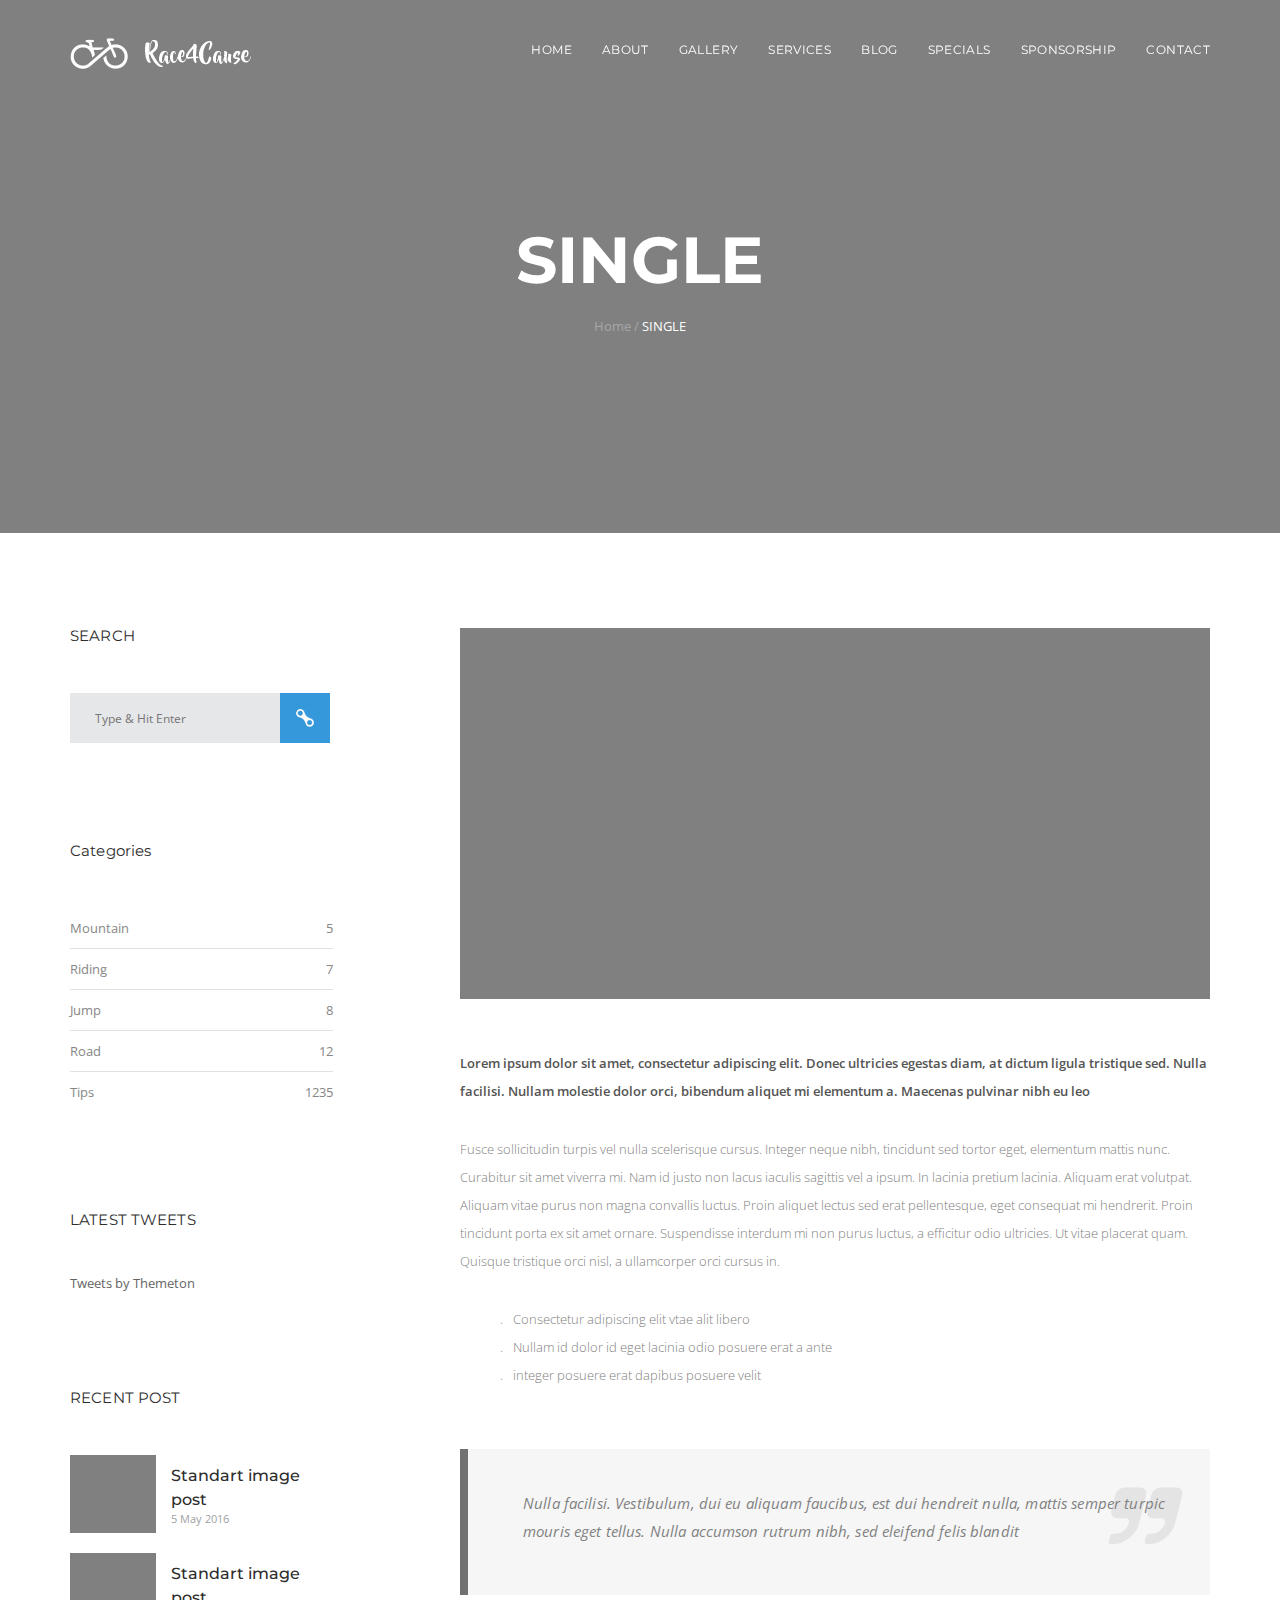
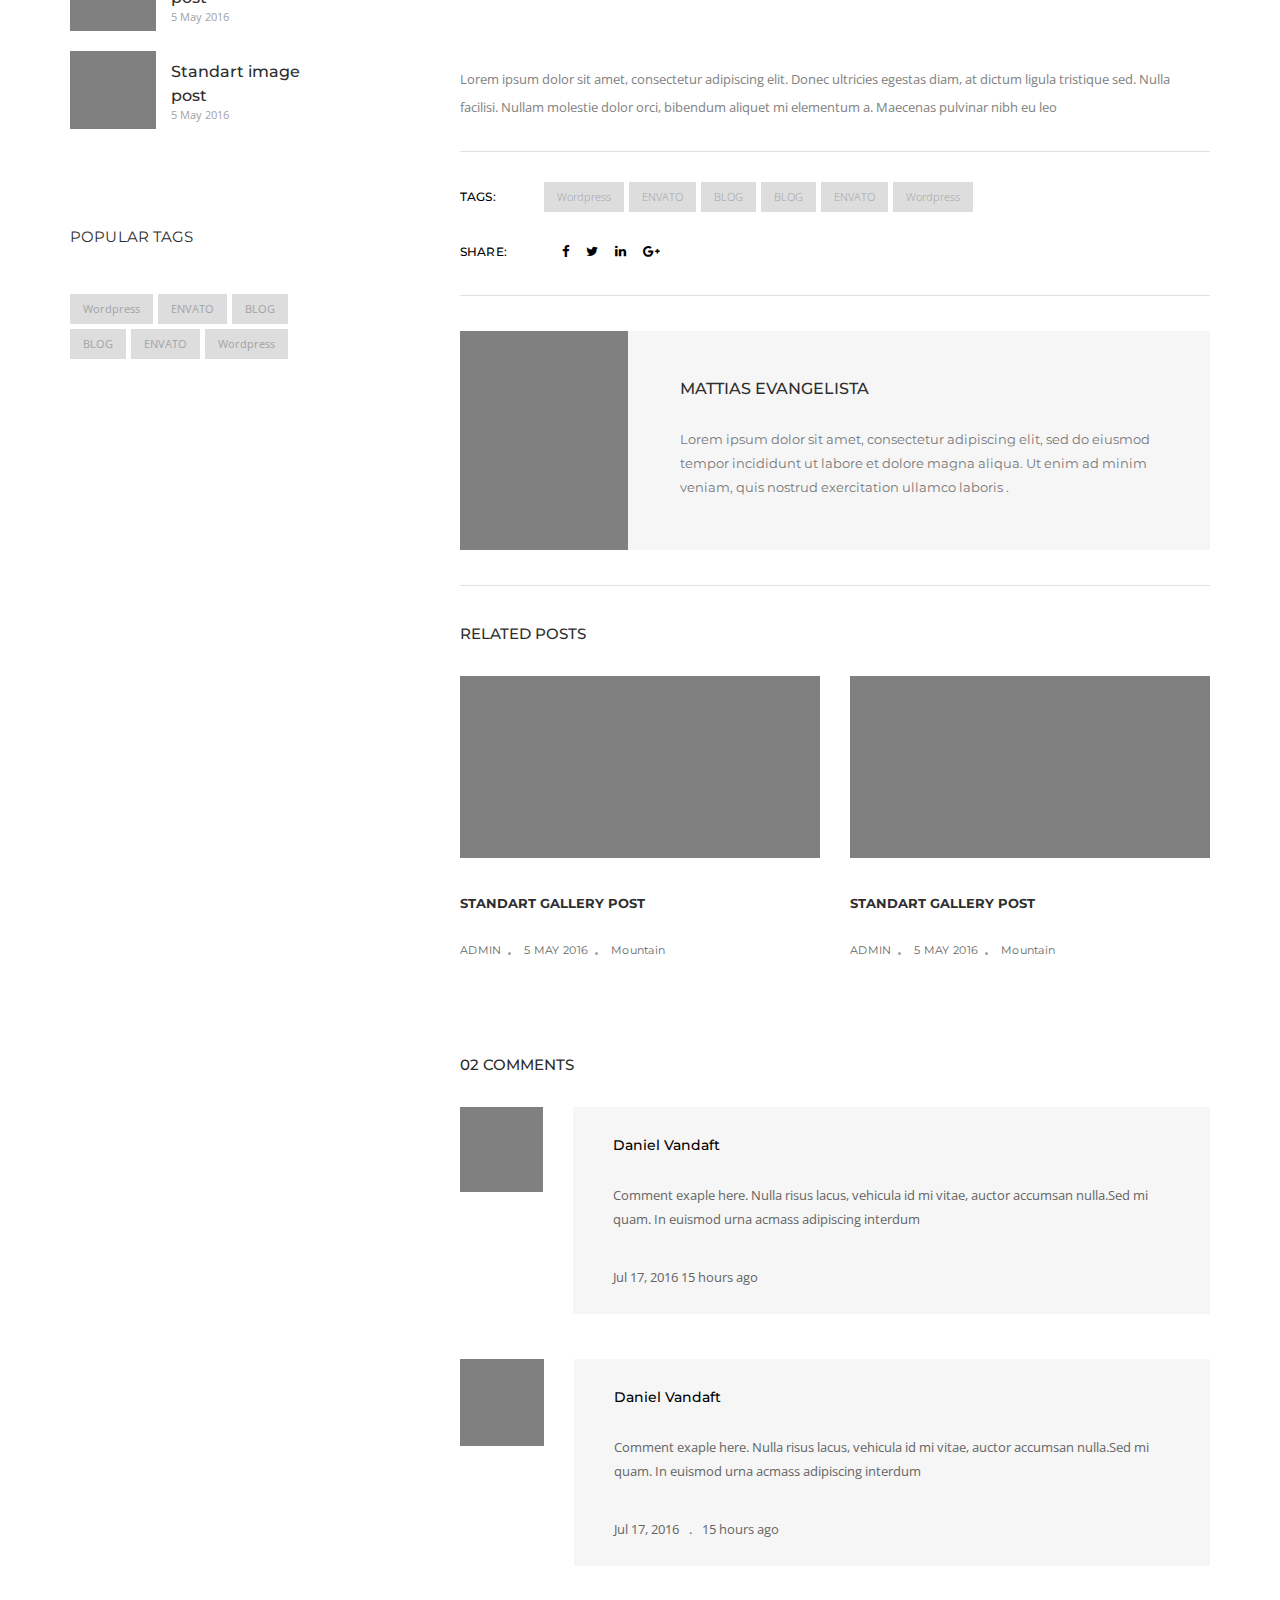
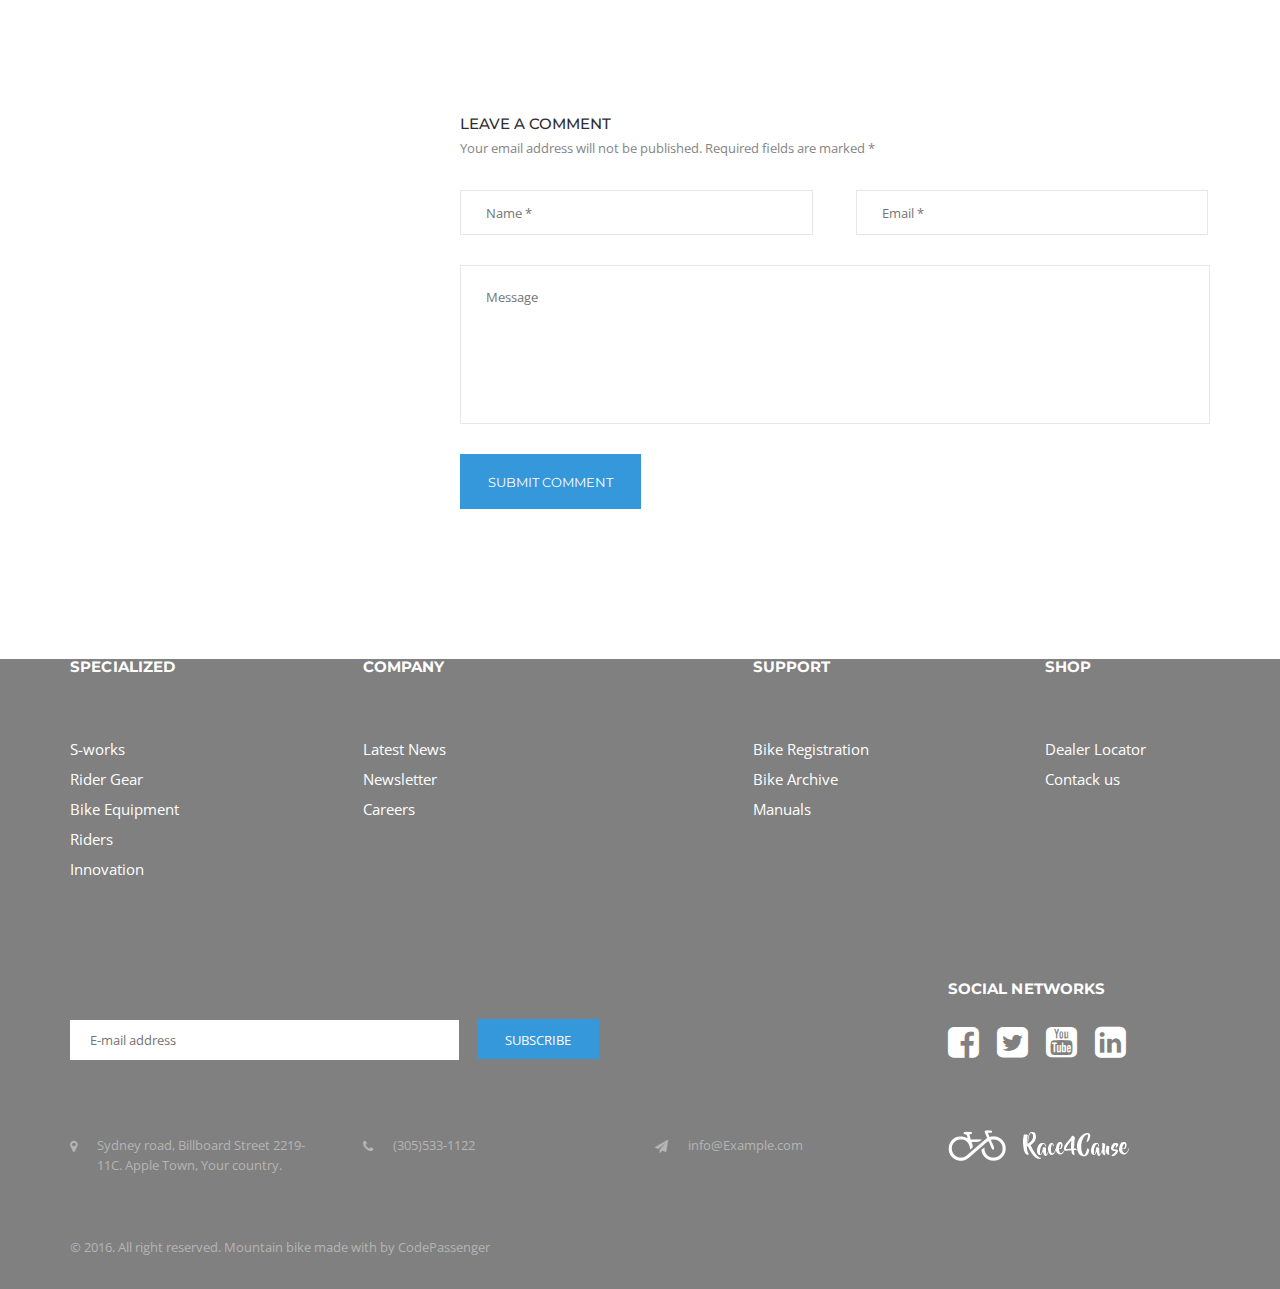
<file: single-left-sidebar.html>
<!DOCTYPE html>
<html lang="en">
<head>
	<meta charset="utf-8">

	<!-- Title -->
	<title>Mountain Bike - Extreme Sport Club Template</title>

	<!-- Meta Data -->
	<meta http-equiv="X-UA-Compatible" content="IE=edge">
	<meta name="viewport" content="width=device-width, initial-scale=1">
	<meta name="description" content="Mountain Bike Club Template">
	<meta name="author" content="CodePassenger">

	<!-- Favicon -->
	<link rel="icon" href="images/favicon.ico">
	<link rel="apple-touch-icon" href="images/apple-touch-icon.png">
	<link rel="apple-touch-icon" sizes="72x72" href="images/apple-touch-icon-72x72.png">
	<link rel="apple-touch-icon" sizes="114x114" href="images/apple-touch-icon-114x114.png">

	<!-- Stylesheet -->
	<link rel="stylesheet" href="assets/css/bootstrap.css">
	<link rel="stylesheet" href="assets/css/bootstrap-theme.css">
	<link rel="stylesheet" href="assets/css/font-awesome.css">
	<link rel="stylesheet" href="assets/css/owl.carousel.css">
	<link rel="stylesheet" href="assets/css/owl.theme.css">
	<link rel="stylesheet" href="assets/css/magnific-popup.css">
	<link rel="stylesheet" href="assets/css/animate.min.css">

	<!-- Custom Stylesheet -->
	<link rel="stylesheet" href="assets/css/style.css">

	<!-- Responsive Stylesheet -->
	<link rel="stylesheet" href="assets/css/responsive.css">

	<!-- Google Fonts -->
	<link href='https://fonts.googleapis.com/css?family=Montserrat:400,700%7cOpen+Sans:400,300,600,700,800' rel='stylesheet' type='text/css'>

	<!-- JavaScripts -->
	<script src="assets/js/modernizr-2.8.3.min.js"></script>
	
</head>
<body>
	<!-- HEADER -->
	<header id="HOME" class="header-one">
		<div class="">
			<!-- NAVIGATION -->
			<nav class="navbar navbar-default navbar-fixed-top">
				<div class="container">
					<div class="navbar-header">
						<button type="button" class="navbar-toggle collapsed" data-toggle="collapse" data-target="#my-navbar-collapse">
							<span class="sr-only">Toggle navigation</span>
							<span class="icon-bar"></span>
							<span class="icon-bar"></span>
							<span class="icon-bar"></span>
						</button>
						<!-- TEMPLATE LOGO -->
						<div class="navbar-brand">
							<a href="index.html"><img src="images/logo.png" alt="img"></a>
						</div>
					</div>
					<div class="collapse navbar-collapse" id="my-navbar-collapse">
						<ul id="nav" class="nav navbar-nav navbar-right">
							<li>
								<a href="index.html#HOME">HOME</a>
							</li>
							<li><a href="index.html#ABOUT">ABOUT</a></li>
							<li><a href="index.html#GALLERY">GALLERY</a></li>
							<li><a href="index.html#SERVICES">SERVICES</a></li>
							<li class="has-sub-menu">
								<a href="#">BLOG</a>
								<ul class="sub-menu">
									<li><a href="blog.html">BLOG LIST</a></li>
									<li class="has-sub-menu"><a href="#">SINGLE</a>
										<ul class="sub-menu">
											<li><a href="single-right-sidebar.html">RIGHT SIDEBAR</a></li>
											<li><a href="single-left-sidebar.html">LEFT SIDEBAR</a></li>
											<li><a href="single-full-width.html">FULL WIDTH</a></li>
										</ul>
									</li>
								</ul>
							</li>
							<li><a href="#">SPECIALS</a></li>
							<li><a href="#">SPONSORSHIP</a></li>
							<li class="last"><a href="#FOOTER">CONTACT</a></li>
						</ul>
					</div>
					
				</div>
			</nav>
		</div>
	</header>
	<div class="sub-header">
		<div class="container">
			<div class="breadcrumb">
				<h2>SINGLE</h2>
				<span>
					<a href="#">Home / </a>
					SINGLE
				</span>
			</div>
		</div>
	</div>
	<section>
		<div class="content-wrapper single-page-padding">
			<div class="container">
				<div class="row">
					<div class="col-md-8 col-md-offset-1 col-md-push-3 col-sm-12">
						<div class="main-content single-page-post">
							<!-- POST CONTENT -->
							<article class="single-blog-post">
								<div class="blog-thumb">
									<img src="images/blog/1.jpg" alt="img" class="img-responsive">
								</div>
								<div>
									<div class="post-entry">
										<p class="custom-highlighter-one">
											Lorem ipsum dolor sit amet, consectetur adipiscing elit. Donec ultricies egestas diam, at dictum ligula tristique sed. Nulla facilisi. Nullam molestie dolor orci, bibendum aliquet mi elementum a. Maecenas pulvinar nibh eu leo 
										</p>
										<p  class="custom-highlighter-two">Fusce sollicitudin turpis vel nulla scelerisque cursus. Integer neque nibh, tincidunt sed tortor eget, elementum mattis nunc. Curabitur sit amet viverra mi. Nam id justo non lacus iaculis sagittis vel a ipsum. In lacinia pretium lacinia. Aliquam erat volutpat. Aliquam vitae purus non magna convallis luctus. Proin aliquet lectus sed erat pellentesque, eget consequat mi hendrerit. Proin tincidunt porta ex sit amet ornare. Suspendisse interdum mi non purus luctus, a efficitur odio ultricies. Ut vitae placerat quam. Quisque tristique orci nisl, a ullamcorper orci cursus in.</p>
										<ul>
											<li><span>.</span>Consectetur adipiscing elit vtae alit libero</li>
											<li><span>.</span>Nullam id dolor id eget lacinia odio posuere erat a ante</li>
											<li><span>.</span>integer posuere erat dapibus posuere velit</li>
										</ul>
										<blockquote>
											<p>
												Nulla facilisi. Vestibulum, dui eu aliquam faucibus, est dui hendreit nulla, mattis semper turpic
												mouris eget tellus. Nulla accumson rutrum nibh, sed eleifend felis blandit
											</p>
										</blockquote>
										<p>Lorem ipsum dolor sit amet, consectetur adipiscing elit. Donec ultricies egestas diam, at dictum ligula tristique sed. Nulla facilisi. Nullam molestie dolor orci, bibendum aliquet mi elementum a. Maecenas pulvinar nibh eu leo </p>
										
									</div>
								</div>
								<!-- POST SHARE -->
								<div class="post-share-area">
									<div class="widget_popular_tag">
										<h6>TAGS: </h6>
										<ul>
											<li>
												<a href="#">Wordpress</a>
											</li>
											<li>
												<a href="#">ENVATO</a>
											</li>
											<li>
												<a href="#">BLOG</a>
											</li>
											<li>
												<a href="#">BLOG</a>
											</li>
											<li>
												<a href="#">ENVATO</a>
											</li>
											<li>
												<a href="#">Wordpress</a>
											</li>
										</ul>
									</div>
									<div class="share-social-icon">
										<h6>SHARE: </h6>
										<ul>
											<li><a href="#"><i class="fa fa-facebook"></i></a></li>
											<li><a href="#"><i class="fa fa-twitter"></i></a></li>
											<li><a href="#"><i class="fa fa-linkedin"></i></a></li>
											<li><a href="#"><i class="fa fa-google-plus"></i></a></li>
										</ul>
									</div>
								</div>
							</article>
							<!-- POST AUTHOR -->
							<div class="single-post-author">
								<div class="post-author-thumb">
									<img src="images/blog/thumb/4.jpg" alt="img" class="img-responsive">
								</div>
								<div class="post-author-info">
									<h5>MATTIAS EVANGELISTA</h5>
									<p>
										Lorem ipsum dolor sit amet, consectetur adipiscing elit, sed do eiusmod tempor incididunt ut labore et dolore magna aliqua. Ut enim ad minim veniam, quis nostrud exercitation ullamco laboris .
									</p>
								</div>
								<div class="clearfix"></div>
							</div>
							<!-- RELATED POSTS -->
							<div class="related-post">
								<h4 class="related-post-title">RELATED POSTS</h4>
								<div class="row">
									<div class="col-md-6 col-sm-12">
										<article class="post-single style-two">
											<div class="blog-thumb ps-rel">
												<img src="images/blog/4.jpg" alt="img" class="img-responsive">
												<div class="overlay-common"></div>
												<a class="icon-positiond" href="single-right-sidebar.html"><img src="images/misc/9.png" alt="img"></a> 
											</div>
											<div class="blog-content">
												<h6 class="post-title">
													<a href="#">
														STANDART GALLERY POST
													</a>
												</h6>
												<div class="post-meta-data">
													<span class="post-author"><a href="#">ADMIN</a></span>
													<span class="post-time">5 MAY 2016</span>
													<span class="post-catagory last"><a href="#">Mountain</a></span>
													
												</div>
												
											</div><!-- /.blog-content -->
										</article>
									</div>
									<div class="col-md-6 col-sm-12">
										<article class="post-single style-two">
											<div class="blog-thumb ps-rel">
												<img src="images/blog/3.jpg" alt="img" class="img-responsive">
												<div class="overlay-common"></div>
												<a class="icon-positiond" href="single-right-sidebar.html"><img src="images/misc/9.png" alt="img"></a> 
											</div>
											<div class="blog-content">
												<h6 class="post-title">
													<a href="#">
														STANDART GALLERY POST
													</a>
												</h6>
												<div class="post-meta-data">
													<span class="post-author"><a href="#">ADMIN</a></span>
													<span class="post-time">5 MAY 2016</span>
													<span class="post-catagory last"><a href="#">Mountain</a></span>
													
												</div>
												
											</div><!-- /.blog-content -->
										</article>
									</div>
								</div>
							</div>
							<div class="comment-area single-box">
									<h4 class="related-post-title">02 COMMENTS</h4>
								<div class="comment-list">
									<ul>
										<li>
											<div class="media">
												<div class="media-left">
													<div class="comment-thumb">
														<a href="#">
															<img class="img-responsive" src="images/blog/thumb/5.jpg" alt="img">
														</a>
													</div>
												</div>
												<div class="media-body">
													<div class="comment-info">
														<h5><a href="">Daniel Vandaft</a></h5>
														<p>Comment exaple here. Nulla risus lacus, vehicula id mi vitae, auctor accumsan nulla.Sed mi quam. In euismod urna acmass adipiscing interdum</p>
														<div class="comment-details">
															<span>
																Jul 17, 2016
															</span>
															<span>
																15 hours ago
															</span>
														</div>
													</div>
												</div>
											</div>                              
										</li>
										<li>
											<div class="media">
												<div class="media-left">
													<div class="comment-thumb">
														<a href="#">
															<img class="img-responsive" src="images/blog/thumb/6.jpg" alt="img">
														</a>
													</div>
												</div>
												<div class="media-body">
													<div class="comment-info">
														<h5><a href="">Daniel Vandaft</a></h5>
														<p>Comment exaple here. Nulla risus lacus, vehicula id mi vitae, auctor accumsan nulla.Sed mi quam. In euismod urna acmass adipiscing interdum</p>
														<div class="comment-details">
															<span>
																Jul 17, 2016
															</span>
															<span class="divider">.</span>
															<span>
																15 hours ago
															</span>
														</div>
													</div>
												</div>  
											</div>
										</li>
									</ul>
								</div>
							</div><!-- /.comment-area -->
							
							<!-- COMMENT FORM -->
							<div class="comment-form-area">
								<div class="form-heading">
									<h4>LEAVE A COMMENT</h4>
									<p>Your email address will not be published. Required fields are marked *</p>
								</div>
								<form action="#" method="get" class="comment-form">
									<input type="text" required name="name" placeholder="Name *">
									<input type="email" required name="email" placeholder="Email *">
									<textarea rows="10" cols="25" id="a" placeholder="Message"></textarea>
									<div class="comment-btn">
										<input type="submit" class="btn-common" value="SUBMIT COMMENT">
									</div>
								</form>
							</div><!-- /.comment-form-area -->
						</div>
					</div>
					<!-- SIDEBAR -->
					<div class="col-md-3 col-md-pull-9 col-sm-12">
						<div class="sidebar">
							<!-- WIDGET SEARCH -->
							<div class="widget custom_widget_search">
								<div class="widget-title">
									<h5>SEARCH</h5>
								</div>
								<form action="#" method="get" class="search-form">
									<input type="text" required name="s" placeholder="Type & Hit Enter">
									<input type="submit" value=" " class="search-btn">
								</form> 
							</div>
							<!-- WIDGET CATEGORY -->
							<div class="widget widget_categories">
								<div class="widget-title">
									<h5>Categories</h5>
								</div>
								<ul>
									<li class="cat-item">
										<a href="#">Mountain</a> 
										<span>5</span>
										<div class="clearfix"></div>
									</li>
									<li class="cat-item">
										<a href="#">Riding</a> 
										<span>7</span>
										<div class="clearfix"></div>
									</li>
									<li class="cat-item">
										<a href="#">Jump</a> 
										<span>8</span>
										<div class="clearfix"></div>
									</li>
									<li class="cat-item">
										<a href="#">Road </a> 
										<span>12</span>
										<div class="clearfix"></div>
									</li>
									<li class="cat-item">
										<a href="#">Tips</a> 
										<span>1235</span>
										<div class="clearfix"></div>
									</li>
								</ul>
							</div>
							<!-- LATEST TWEETS -->
							<div class="widget widget_latest_tweets">
								<div class="widget-title">
									<h5>LATEST TWEETS</h5>
								</div>
								<a class="twitter-timeline" href="https://twitter.com/themeton" data-tweet-limit="2">Tweets by Themeton</a> <script async src="http://platform.twitter.com/widgets.js" charset="utf-8"></script>
							</div>
							<!-- WIDGET RECENT POST -->
							<div class="widget widget_recent_post">
								<div class="widget-title">
									<h5>RECENT POST</h5>
								</div>
								<ul>
									<li>
										<div class="widget-img">
											<a href="#"><img src="images/blog/thumb/1.jpg" alt="image" /></a>
										</div>
										<div class="clearfix"></div>
										<div class="widget-content">
											<h5><a href="#">Standart image post</a></h5>
											<span>5 May 2016</span>
										</div>
										
									</li>
									<li>
										<div class="widget-img">
											<a href="#"><img src="images/blog/thumb/2.jpg" alt="image" /></a>
										</div>
										<div class="widget-content">
											<h5><a href="#">Standart image post</a></h5>
											<span>5 May 2016</span>
										</div>
										<div class="clearfix"></div>
									</li>
									<li>
										<div class="widget-img">
											<a href="#"><img src="images/blog/thumb/3.jpg" alt="image" /></a>
										</div>
										<div class="widget-content">
											<h5><a href="#">Standart image post</a></h5>
											<span>5 May 2016</span>
										</div>
										<div class="clearfix"></div>
									</li>
								</ul>
							</div>
							<!-- WIDGET FACEBOOK FOLLOW FEED -->
							<div class="widget widget_popular_tag">
								<div class="widget-title">
									<h5>POPULAR TAGS</h5>
								</div>
								<ul>
									<li>
										<a href="#">Wordpress</a>
									</li>
									<li>
										<a href="#">ENVATO</a>
									</li>
									<li>
										<a href="#">BLOG</a>
									</li>
									<li>
										<a href="#">BLOG</a>
									</li>
									<li>
										<a href="#">ENVATO</a>
									</li>
									<li>
										<a href="#">Wordpress</a>
									</li>
								</ul>
							</div>
						</div>
					</div>
				</div>
			</div>
		</div>
	</section>
	
	<footer  id="FOOTER" class="footer">
		<div class="container">
			<div class="footer-top">
				<div class="row">
					<div class="col-md-2 col-sm-2">
						<div class="footer-widget">
							<div class="widget-title footer-wdget-title">
								<h5>SPECIALIZED</h5>
							</div>
							<ul>
								<li><a href="#">S-works</a></li>
								<li><a href="#">Rider Gear</a></li>
								<li><a href="#">Bike Equipment</a></li>
								<li><a href="#">Riders</a></li>
								<li><a href="#">Innovation</a></li>
							</ul>
						</div>
					</div>
					<div class="col-md-offset-1 col-md-2 col-sm-offset-1 col-sm-2">
						<div class="footer-widget">
							<div class="widget-title footer-wdget-title">
								<h5>COMPANY</h5>
							</div>
							<ul>
								<li><a href="#">Latest News</a></li>
								<li><a href="#">Newsletter</a></li>
								<li><a href="#">Careers</a></li>
							</ul>
						</div>
					</div>
					<div class="col-md-offset-2 col-md-2 col-sm-offset-2 col-sm-2">
						<div class="footer-widget footer-wdget-title">
							<div class="widget-title">
								<h5>SUPPORT</h5>
							</div>
							<ul>
								<li><a href="#">Bike Registration</a></li>
								<li><a href="#">Bike Archive</a></li>
								<li><a href="#">Manuals</a></li>
							</ul>
						</div>
					</div>
					<div class="col-md-offset-1 col-md-2 col-sm-offset-1 col-sm-2">
						<div class="footer-widget footer-wdget-title">
							<div class="widget-title">
								<h5>SHOP</h5>
							</div>
							<ul>
								<li><a href="#">Dealer Locator</a></li>
								<li><a href="#">Contack us</a></li>
							</ul>
						</div>
					</div>
				</div>
			</div>
			<div class="footer-middle">
				<div class="row">
					<div class="col-md-6">
						<form class="subscribe-form">
							<input type="email" name="emal" placeholder="E-mail address">
							<input type="submit" class="btn-common contact-btn" value="SUBSCRIBE">
						</form>
					</div>
					<div class="col-md-offset-3 col-md-3">
						<div class="footer-social">
							<h6>SOCIAL NETWORKS</h6>
							<ul>
								<li><a class="facebook" href="#"><i class="fa fa-facebook-square" aria-hidden="true"></i></a></li>
								<li><a class="twitter" href="#"><i class="fa fa-twitter-square" aria-hidden="true"></i></a></li>
								<li><a class="twitter" href="#"><i class="fa fa-youtube-square" aria-hidden="true"></i></a></li>
								<li><a class="dribble" href="#"><i class="fa fa-linkedin-square" aria-hidden="true"></i></a></li>
							</ul>
						</div>
					</div>
				</div>
			</div>
			<div class="footer-sub-middle">
				<div class="row">
					<div class="col-md-3">
						<div class="address-text">
							<i class="fa fa-map-marker" aria-hidden="true"></i> 
							<p>
								Sydney road, Billboard Street 2219-11C. Apple Town, Your country.
							</p>
							<div class="clearfix"></div>
						</div>
					</div>
					<div class="col-md-2">
						<div class="address-text">
							<i class="fa fa-phone" aria-hidden="true"></i>
							<p>
								(305)533-1122
							</p>
							<div class="clearfix"></div>
						</div>
					</div>
					<div class="col-md-offset-1 col-md-2">
						<div class="address-text">
							<i class="fa fa-paper-plane" aria-hidden="true"></i>
							<p>
								info@Example.com
							</p>
							<div class="clearfix"></div>
						</div>
					</div>
					<div class="col-md-offset-1 col-md-3">
						<div class="footer-logo">
							<a href="#"><img src="images/logo.png" alt="img"></a>
						</div>
					</div>
				</div>
			</div>
			<div class="footer-bottom">
				<div class="row">
					<div class="col-md-6 col-sm-12">
						<div class="copyright">
							<p>&copy; 2016. All right reserved. Mountain bike made with by <a href="#">CodePassenger</a></p>
						</div>
					</div>
				</div>
			</div>
		</div>
	</footer>

	<!-- JavaScripts -->
	<script src="assets/js/jquery-1.11.2.js"></script>
	<script src="assets/js/bootstrap.js"></script>
	<script src="assets/js/matchMedia.js"></script>
	<script src="assets/js/SmoothScroll.js"></script>
	<script src="assets/js/owl.carousel.min.js"></script>
	<script src="assets/js/masonry.pkgd.min.js"></script>
	<script src="assets/js/isotope.pkgd.js"></script>
	<script src="assets/js/jquery.magnific-popup.min.js"></script>
	<script src="assets/js/jquery.nav.js"></script>
	<script src="assets/js/wow.min.js"></script>
	<script src="assets/js/imagesloaded.pkgd.min.js"></script>
	<!-- Custom JS -->
	<script src="assets/js/custom.js"></script>

</body>
</html>
</file>
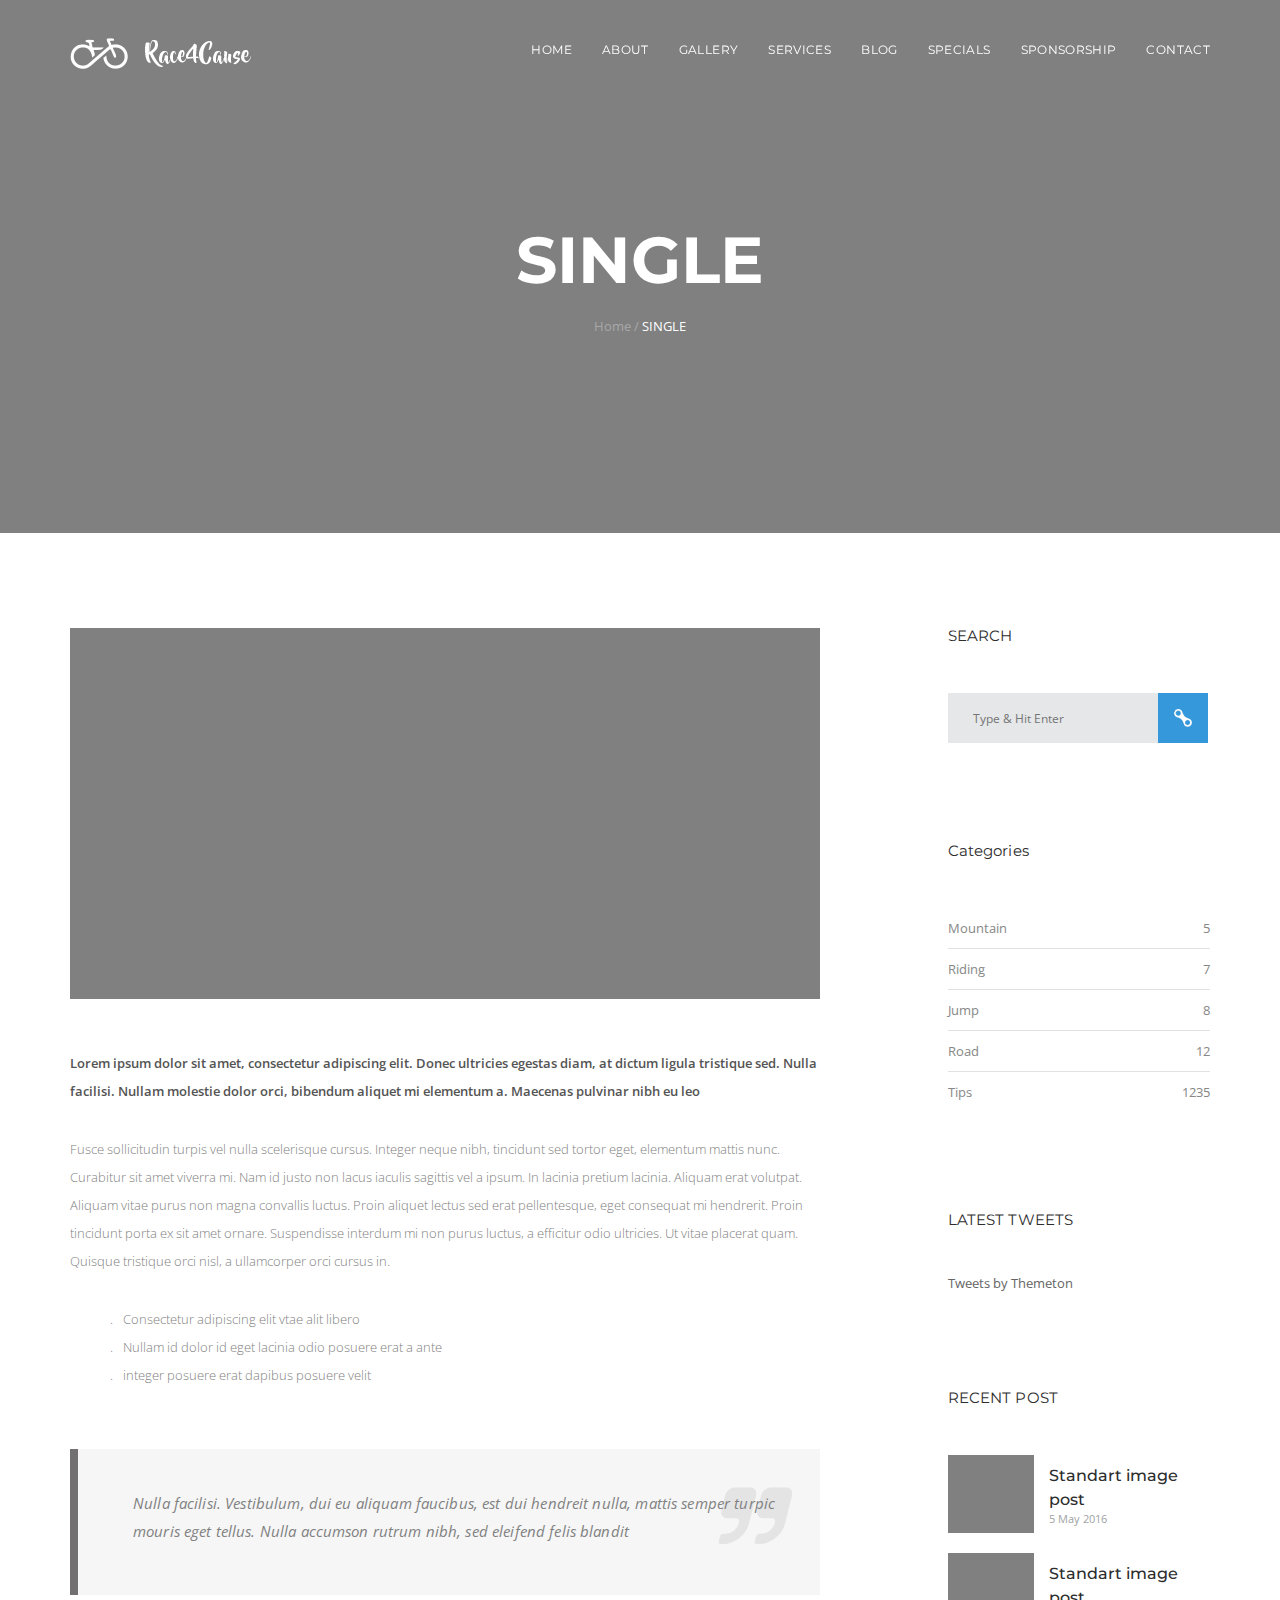
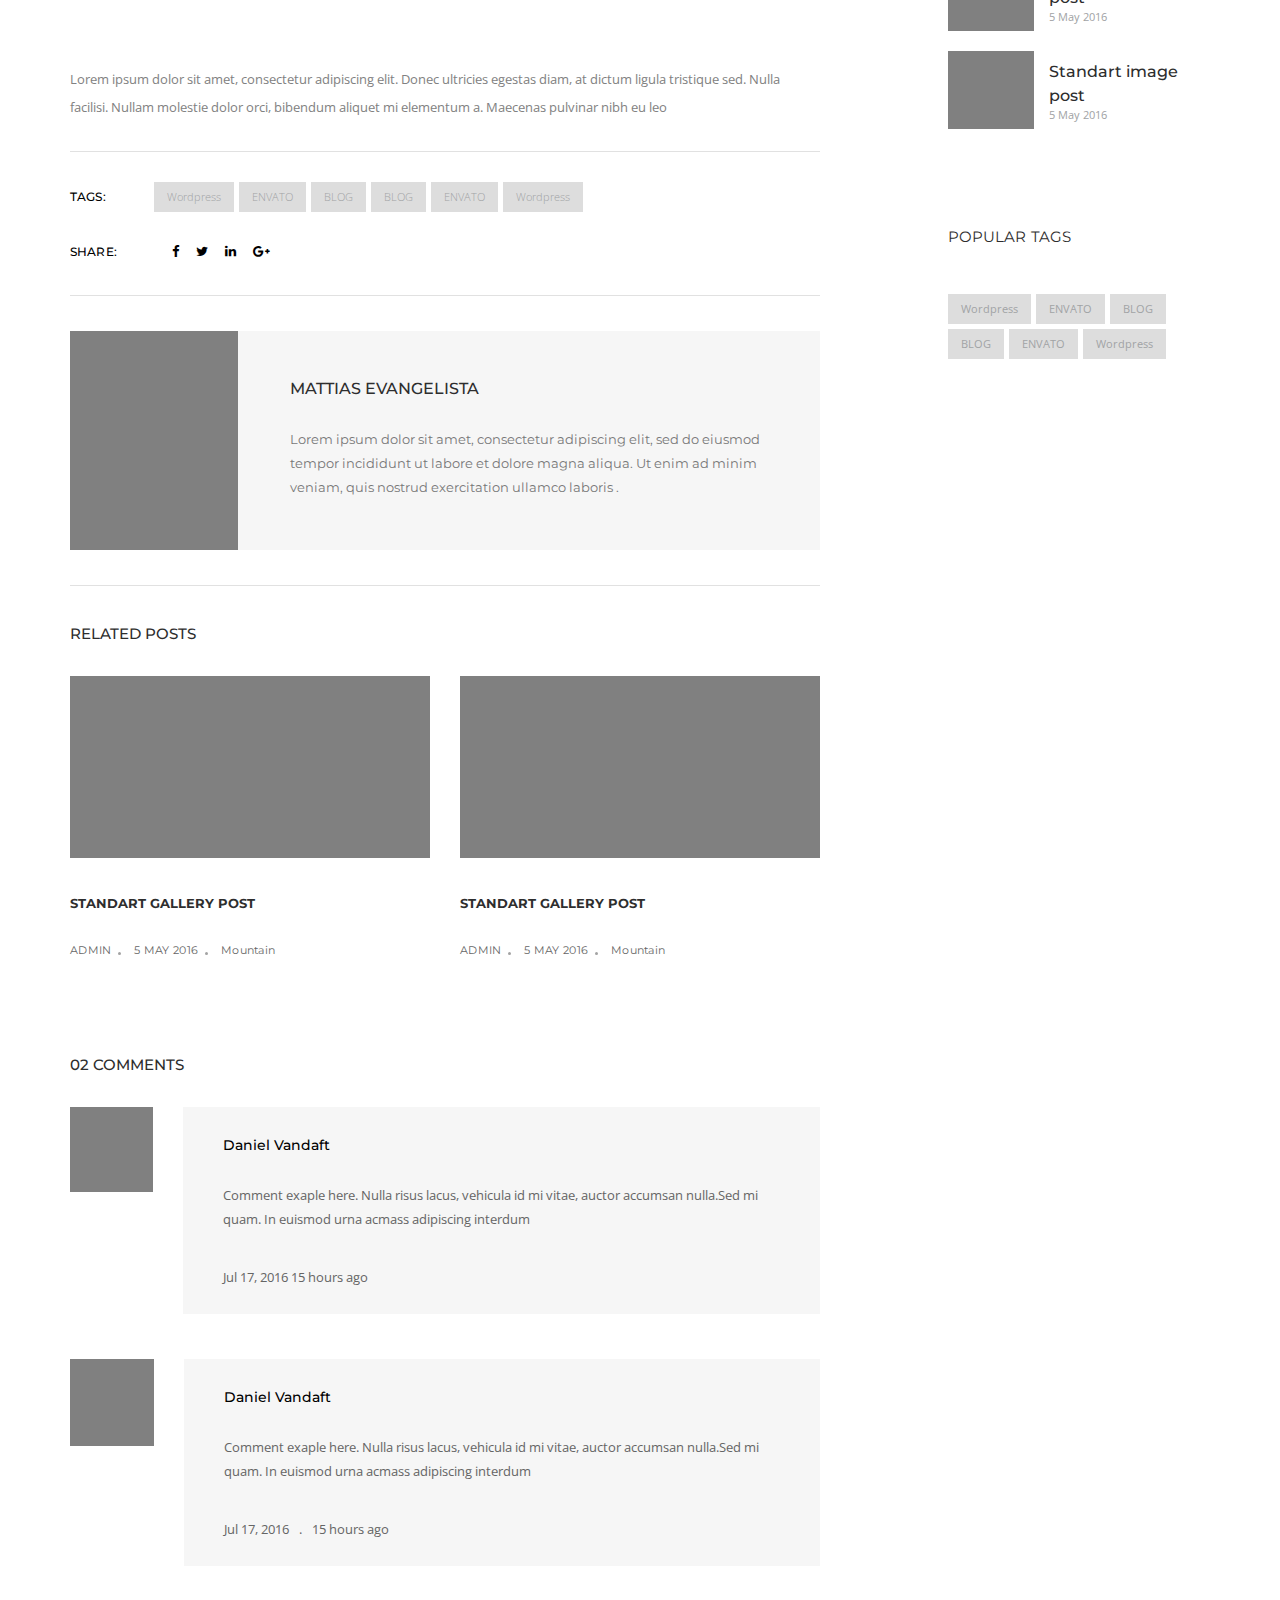
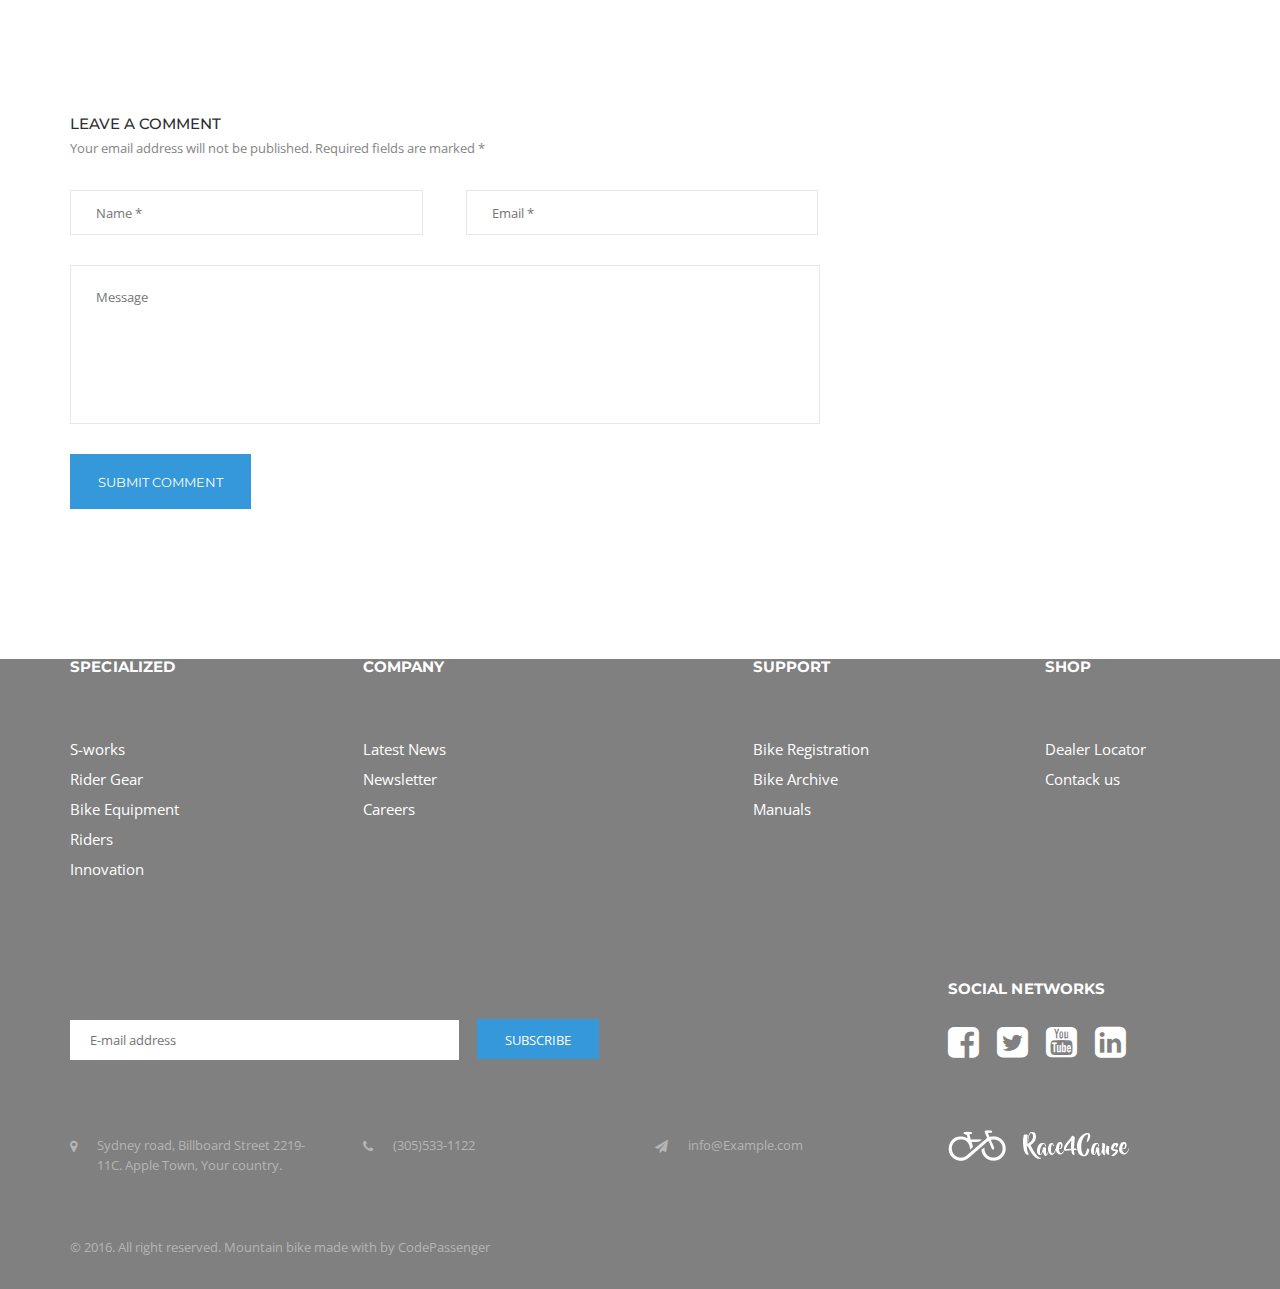
<file: single-right-sidebar.html>
<!DOCTYPE html>
<html lang="en">
<head>
	<meta charset="utf-8">

	<!-- Title -->
	<title>Mountain Bike - Extreme Sport Club Template</title>

	<!-- Meta Data -->
	<meta http-equiv="X-UA-Compatible" content="IE=edge">
	<meta name="viewport" content="width=device-width, initial-scale=1">
	<meta name="description" content="Mountain Bike Club Template">
	<meta name="author" content="CodePassenger">

	<!-- Favicon -->
	<link rel="icon" href="images/favicon.ico">
	<link rel="apple-touch-icon" href="images/apple-touch-icon.png">
	<link rel="apple-touch-icon" sizes="72x72" href="images/apple-touch-icon-72x72.png">
	<link rel="apple-touch-icon" sizes="114x114" href="images/apple-touch-icon-114x114.png">

	<!-- Stylesheet -->
	<link rel="stylesheet" href="assets/css/bootstrap.css">
	<link rel="stylesheet" href="assets/css/bootstrap-theme.css">
	<link rel="stylesheet" href="assets/css/font-awesome.css">
	<link rel="stylesheet" href="assets/css/owl.carousel.css">
	<link rel="stylesheet" href="assets/css/owl.theme.css">
	<link rel="stylesheet" href="assets/css/magnific-popup.css">
	<link rel="stylesheet" href="assets/css/animate.min.css">

	<!-- Custom Stylesheet -->
	<link rel="stylesheet" href="assets/css/style.css">

	<!-- Responsive Stylesheet -->
	<link rel="stylesheet" href="assets/css/responsive.css">

	<!-- Google Fonts -->
	<link href='https://fonts.googleapis.com/css?family=Montserrat:400,700%7cOpen+Sans:400,300,600,700,800' rel='stylesheet' type='text/css'>

	<!-- JavaScripts -->
	<script src="assets/js/modernizr-2.8.3.min.js"></script>
</head>
<body>
	<!-- HEADER -->
	<header id="HOME" class="header-one">
		<div class="">
			<!-- NAVIGATION -->
			<nav class="navbar navbar-default navbar-fixed-top">
				<div class="container">
					<div class="navbar-header">
						<button type="button" class="navbar-toggle collapsed" data-toggle="collapse" data-target="#my-navbar-collapse">
							<span class="sr-only">Toggle navigation</span>
							<span class="icon-bar"></span>
							<span class="icon-bar"></span>
							<span class="icon-bar"></span>
						</button>
						<!-- TEMPLATE LOGO -->
						<div class="navbar-brand">
							<a href="index.html"><img src="images/logo.png" alt="img"></a>
						</div>
					</div>
					<div class="collapse navbar-collapse" id="my-navbar-collapse">
						<ul id="nav" class="nav navbar-nav navbar-right">
							<li>
								<a href="index.html#HOME">HOME</a>
							</li>
							<li><a href="index.html#ABOUT">ABOUT</a></li>
							<li><a href="index.html#GALLERY">GALLERY</a></li>
							<li><a href="index.html#SERVICES">SERVICES</a></li>
							<li class="has-sub-menu">
								<a href="#">BLOG</a>
								<ul class="sub-menu">
									<li><a href="blog.html">BLOG LIST</a></li>
									<li class="has-sub-menu"><a href="#">SINGLE</a>
										<ul class="sub-menu">
											<li><a href="single-right-sidebar.html">RIGHT SIDEBAR</a></li>
											<li><a href="single-left-sidebar.html">LEFT SIDEBAR</a></li>
											<li><a href="single-full-width.html">FULL WIDTH</a></li>
										</ul>
									</li>
								</ul>
							</li>
							<li><a href="#">SPECIALS</a></li>
							<li><a href="#">SPONSORSHIP</a></li>
							<li class="last"><a href="#FOOTER">CONTACT</a></li>
						</ul>
					</div>
					
				</div>
			</nav>
		</div>
	</header>
	<div class="sub-header">
		<div class="container">
			<div class="breadcrumb">
				<h2>SINGLE</h2>
				<span>
					<a href="#">Home / </a>
					SINGLE
				</span>
			</div>
		</div>
	</div>
	<section>
		<div class="content-wrapper single-page-padding">
			<div class="container">
				<div class="row">
					<div class="col-md-8 col-sm-12">
						<div class="main-content single-page-post">
							<!-- POST CONTENT -->
							<article class="single-blog-post">
								<div class="blog-thumb">
									<img src="images/blog/1.jpg" alt="img" class="img-responsive">
								</div>
								<div>
									<div class="post-entry">
										<p class="custom-highlighter-one">
											Lorem ipsum dolor sit amet, consectetur adipiscing elit. Donec ultricies egestas diam, at dictum ligula tristique sed. Nulla facilisi. Nullam molestie dolor orci, bibendum aliquet mi elementum a. Maecenas pulvinar nibh eu leo 
										</p>
										<p  class="custom-highlighter-two">Fusce sollicitudin turpis vel nulla scelerisque cursus. Integer neque nibh, tincidunt sed tortor eget, elementum mattis nunc. Curabitur sit amet viverra mi. Nam id justo non lacus iaculis sagittis vel a ipsum. In lacinia pretium lacinia. Aliquam erat volutpat. Aliquam vitae purus non magna convallis luctus. Proin aliquet lectus sed erat pellentesque, eget consequat mi hendrerit. Proin tincidunt porta ex sit amet ornare. Suspendisse interdum mi non purus luctus, a efficitur odio ultricies. Ut vitae placerat quam. Quisque tristique orci nisl, a ullamcorper orci cursus in.</p>
										<ul>
											<li><span>.</span>Consectetur adipiscing elit vtae alit libero</li>
											<li><span>.</span>Nullam id dolor id eget lacinia odio posuere erat a ante</li>
											<li><span>.</span>integer posuere erat dapibus posuere velit</li>
										</ul>
										<blockquote>
											<p>
												Nulla facilisi. Vestibulum, dui eu aliquam faucibus, est dui hendreit nulla, mattis semper turpic
												mouris eget tellus. Nulla accumson rutrum nibh, sed eleifend felis blandit
											</p>
										</blockquote>
										<p>Lorem ipsum dolor sit amet, consectetur adipiscing elit. Donec ultricies egestas diam, at dictum ligula tristique sed. Nulla facilisi. Nullam molestie dolor orci, bibendum aliquet mi elementum a. Maecenas pulvinar nibh eu leo </p>
										
									</div>
								</div>
								<!-- POST SHARE -->
								<div class="post-share-area">
									<div class="widget_popular_tag">
										<h6>TAGS: </h6>
										<ul>
											<li>
												<a href="#">Wordpress</a>
											</li>
											<li>
												<a href="#">ENVATO</a>
											</li>
											<li>
												<a href="#">BLOG</a>
											</li>
											<li>
												<a href="#">BLOG</a>
											</li>
											<li>
												<a href="#">ENVATO</a>
											</li>
											<li>
												<a href="#">Wordpress</a>
											</li>
										</ul>
									</div>
									<div class="share-social-icon">
										<h6>SHARE: </h6>
										<ul>
											<li><a href="#"><i class="fa fa-facebook"></i></a></li>
											<li><a href="#"><i class="fa fa-twitter"></i></a></li>
											<li><a href="#"><i class="fa fa-linkedin"></i></a></li>
											<li><a href="#"><i class="fa fa-google-plus"></i></a></li>
										</ul>
									</div>
								</div>
							</article>
							<!-- POST AUTHOR -->
							<div class="single-post-author">
								<div class="post-author-thumb">
									<img src="images/blog/thumb/4.jpg" alt="img" class="img-responsive">
								</div>
								<div class="post-author-info">
									<h5>MATTIAS EVANGELISTA</h5>
									<p>
										Lorem ipsum dolor sit amet, consectetur adipiscing elit, sed do eiusmod tempor incididunt ut labore et dolore magna aliqua. Ut enim ad minim veniam, quis nostrud exercitation ullamco laboris .
									</p>
								</div>
								<div class="clearfix"></div>
							</div>
							<!-- RELATED POSTS -->
							<div class="related-post">
								<h4 class="related-post-title">RELATED POSTS</h4>
								<div class="row">
									<div class="col-md-6 col-sm-12">
										<article class="post-single style-two">
											<div class="blog-thumb ps-rel">
												<img src="images/blog/4.jpg" alt="img" class="img-responsive">
												<div class="overlay-common"></div>
												<a class="icon-positiond" href="single-right-sidebar.html"><img src="images/misc/9.png" alt="img"></a> 
											</div>
											<div class="blog-content">
												<h6 class="post-title">
													<a href="#">
														STANDART GALLERY POST
													</a>
												</h6>
												<div class="post-meta-data">
													<span class="post-author"><a href="#">ADMIN</a></span>
													<span class="post-time">5 MAY 2016</span>
													<span class="post-catagory last"><a href="#">Mountain</a></span>
													
												</div>
												
											</div><!-- /.blog-content -->
										</article>
									</div>
									<div class="col-md-6 col-sm-12">
										<article class="post-single style-two">
											<div class="blog-thumb ps-rel">
												<img src="images/blog/3.jpg" alt="img" class="img-responsive">
												<div class="overlay-common"></div>
												<a class="icon-positiond" href="single-right-sidebar.html"><img src="images/misc/9.png" alt="img"></a> 
											</div>
											<div class="blog-content">
												<h6 class="post-title">
													<a href="#">
														STANDART GALLERY POST
													</a>
												</h6>
												<div class="post-meta-data">
													<span class="post-author"><a href="#">ADMIN</a></span>
													<span class="post-time">5 MAY 2016</span>
													<span class="post-catagory last"><a href="#">Mountain</a></span>
													
												</div>
											</div><!-- /.blog-content -->
										</article>
									</div>
								</div>
							</div>
							<div class="comment-area single-box">
									<h4 class="related-post-title">02 COMMENTS</h4>
								<div class="comment-list">
									<ul>
										<li>
											<div class="media">
												<div class="media-left">
													<div class="comment-thumb">
														<a href="#">
															<img class="img-responsive" src="images/blog/thumb/5.jpg" alt="img">
														</a>
													</div>
												</div>
												<div class="media-body">
													<div class="comment-info">
														<h5><a href="">Daniel Vandaft</a></h5>
														<p>Comment exaple here. Nulla risus lacus, vehicula id mi vitae, auctor accumsan nulla.Sed mi quam. In euismod urna acmass adipiscing interdum</p>
														<div class="comment-details">
															<span>
																Jul 17, 2016
															</span>
															<span>
																15 hours ago
															</span>
														</div>
													</div>
												</div>
											</div>                              
										</li>
										<li>
											<div class="media">
												<div class="media-left">
													<div class="comment-thumb">
														<a href="#">
															<img class="img-responsive" src="images/blog/thumb/6.jpg" alt="img">
														</a>
													</div>
												</div>
												<div class="media-body">
													<div class="comment-info">
														<h5><a href="">Daniel Vandaft</a></h5>
														<p>Comment exaple here. Nulla risus lacus, vehicula id mi vitae, auctor accumsan nulla.Sed mi quam. In euismod urna acmass adipiscing interdum</p>
														<div class="comment-details">
															<span>
																Jul 17, 2016
															</span>
															<span class="divider">.</span>
															<span>
																15 hours ago
															</span>
														</div>
													</div>
												</div>  
											</div>
										</li>
									</ul>
								</div>
							</div><!-- /.comment-area -->
							
							<!-- COMMENT FORM -->
							<div class="comment-form-area">
								<div class="form-heading">
									<h4>LEAVE A COMMENT</h4>
									<p>Your email address will not be published. Required fields are marked *</p>
								</div>
								<form action="#" method="get" class="comment-form">
									<input type="text" required name="name" placeholder="Name *">
									<input type="email" required name="email" placeholder="Email *">
									<textarea rows="10" cols="25" id="a" placeholder="Message"></textarea>
									<div class="comment-btn">
										<input type="submit" class="btn-common" value="SUBMIT COMMENT">
									</div>
								</form>
							</div><!-- /.comment-form-area -->
						</div>
					</div>
					<!-- SIDEBAR -->
					<div class="col-md-offset-1 col-md-3 col-sm-12">
						<div class="sidebar">
							<!-- WIDGET SEARCH -->
							<div class="widget custom_widget_search">
								<div class="widget-title">
									<h5>SEARCH</h5>
								</div>
								<form action="#" method="get" class="search-form">
									<input type="text" required name="s" placeholder="Type & Hit Enter">
									<input type="submit" value=" " class="search-btn">
								</form> 
							</div>
							<!-- WIDGET CATEGORY -->
							<div class="widget widget_categories">
								<div class="widget-title">
									<h5>Categories</h5>
								</div>
								<ul>
									<li class="cat-item">
										<a href="#">Mountain</a> 
										<span>5</span>
										<div class="clearfix"></div>
									</li>
									<li class="cat-item">
										<a href="#">Riding</a> 
										<span>7</span>
										<div class="clearfix"></div>
									</li>
									<li class="cat-item">
										<a href="#">Jump</a> 
										<span>8</span>
										<div class="clearfix"></div>
									</li>
									<li class="cat-item">
										<a href="#">Road </a> 
										<span>12</span>
										<div class="clearfix"></div>
									</li>
									<li class="cat-item">
										<a href="#">Tips</a> 
										<span>1235</span>
										<div class="clearfix"></div>
									</li>
								</ul>
							</div>
							<!-- LATEST TWEETS -->
							<div class="widget widget_latest_tweets">
								<div class="widget-title">
									<h5>LATEST TWEETS</h5>
								</div>
								<a class="twitter-timeline" href="https://twitter.com/themeton" data-tweet-limit="2">Tweets by Themeton</a> <script async src="http://platform.twitter.com/widgets.js" charset="utf-8"></script>
							</div>
							<!-- WIDGET RECENT POST -->
							<div class="widget widget_recent_post">
								<div class="widget-title">
									<h5>RECENT POST</h5>
								</div>
								<ul>
									<li>
										<div class="widget-img">
											<a href="#"><img src="images/blog/thumb/1.jpg" alt="image" /></a>
										</div>
										<div class="clearfix"></div>
										<div class="widget-content">
											<h5><a href="#">Standart image post</a></h5>
											<span>5 May 2016</span>
										</div>
										
									</li>
									<li>
										<div class="widget-img">
											<a href="#"><img src="images/blog/thumb/2.jpg" alt="image" /></a>
										</div>
										<div class="widget-content">
											<h5><a href="#">Standart image post</a></h5>
											<span>5 May 2016</span>
										</div>
										<div class="clearfix"></div>
									</li>
									<li>
										<div class="widget-img">
											<a href="#"><img src="images/blog/thumb/3.jpg" alt="image" /></a>
										</div>
										<div class="widget-content">
											<h5><a href="#">Standart image post</a></h5>
											<span>5 May 2016</span>
										</div>
										<div class="clearfix"></div>
									</li>
								</ul>
							</div>
							<!-- WIDGET FACEBOOK FOLLOW FEED -->
							<div class="widget widget_popular_tag">
								<div class="widget-title">
									<h5>POPULAR TAGS</h5>
								</div>
								<ul>
									<li>
										<a href="#">Wordpress</a>
									</li>
									<li>
										<a href="#">ENVATO</a>
									</li>
									<li>
										<a href="#">BLOG</a>
									</li>
									<li>
										<a href="#">BLOG</a>
									</li>
									<li>
										<a href="#">ENVATO</a>
									</li>
									<li>
										<a href="#">Wordpress</a>
									</li>
								</ul>
							</div>
						</div>
					</div>
				</div>
			</div>
		</div>
	</section>
	
	<footer  id="FOOTER" class="footer">
		<div class="container">
			<div class="footer-top">
				<div class="row">
					<div class="col-md-2 col-sm-2">
						<div class="footer-widget">
							<div class="widget-title footer-wdget-title">
								<h5>SPECIALIZED</h5>
							</div>
							<ul>
								<li><a href="#">S-works</a></li>
								<li><a href="#">Rider Gear</a></li>
								<li><a href="#">Bike Equipment</a></li>
								<li><a href="#">Riders</a></li>
								<li><a href="#">Innovation</a></li>
							</ul>
						</div>
					</div>
					<div class="col-md-offset-1 col-md-2 col-sm-offset-1 col-sm-2">
						<div class="footer-widget">
							<div class="widget-title footer-wdget-title">
								<h5>COMPANY</h5>
							</div>
							<ul>
								<li><a href="#">Latest News</a></li>
								<li><a href="#">Newsletter</a></li>
								<li><a href="#">Careers</a></li>
							</ul>
						</div>
					</div>
					<div class="col-md-offset-2 col-md-2 col-sm-offset-2 col-sm-2">
						<div class="footer-widget footer-wdget-title">
							<div class="widget-title">
								<h5>SUPPORT</h5>
							</div>
							<ul>
								<li><a href="#">Bike Registration</a></li>
								<li><a href="#">Bike Archive</a></li>
								<li><a href="#">Manuals</a></li>
							</ul>
						</div>
					</div>
					<div class="col-md-offset-1 col-md-2 col-sm-offset-1 col-sm-2">
						<div class="footer-widget footer-wdget-title">
							<div class="widget-title">
								<h5>SHOP</h5>
							</div>
							<ul>
								<li><a href="#">Dealer Locator</a></li>
								<li><a href="#">Contack us</a></li>
							</ul>
						</div>
					</div>
				</div>
			</div>
			<div class="footer-middle">
				<div class="row">
					<div class="col-md-6">
						<form class="subscribe-form">
							<input type="email" name="emal" placeholder="E-mail address">
							<input type="submit" class="btn-common contact-btn" value="SUBSCRIBE">
						</form>
					</div>
					<div class="col-md-offset-3 col-md-3">
						<div class="footer-social">
							<h6>SOCIAL NETWORKS</h6>
							<ul>
								<li><a class="facebook" href="#"><i class="fa fa-facebook-square" aria-hidden="true"></i></a></li>
								<li><a class="twitter" href="#"><i class="fa fa-twitter-square" aria-hidden="true"></i></a></li>
								<li><a class="twitter" href="#"><i class="fa fa-youtube-square" aria-hidden="true"></i></a></li>
								<li><a class="dribble" href="#"><i class="fa fa-linkedin-square" aria-hidden="true"></i></a></li>
							</ul>
						</div>
					</div>
				</div>
			</div>
			<div class="footer-sub-middle">
				<div class="row">
					<div class="col-md-3">
						<div class="address-text">
							<i class="fa fa-map-marker" aria-hidden="true"></i> 
							<p>
								Sydney road, Billboard Street 2219-11C. Apple Town, Your country.
							</p>
							<div class="clearfix"></div>
						</div>
					</div>
					<div class="col-md-2">
						<div class="address-text">
							<i class="fa fa-phone" aria-hidden="true"></i>
							<p>
								(305)533-1122
							</p>
							<div class="clearfix"></div>
						</div>
					</div>
					<div class="col-md-offset-1 col-md-2">
						<div class="address-text">
							<i class="fa fa-paper-plane" aria-hidden="true"></i>
							<p>
								info@Example.com
							</p>
							<div class="clearfix"></div>
						</div>
					</div>
					<div class="col-md-offset-1 col-md-3">
						<div class="footer-logo">
							<a href="#"><img src="images/logo.png" alt="img"></a>
						</div>
					</div>
				</div>
			</div>
			<div class="footer-bottom">
				<div class="row">
					<div class="col-md-6 col-sm-12">
						<div class="copyright">
							<p>&copy; 2016. All right reserved. Mountain bike made with by <a href="#">CodePassenger</a></p>
						</div>
					</div>
				</div>
			</div>
		</div>
	</footer>
	
	<!-- JavaScripts -->
	<script src="assets/js/jquery-1.11.2.js"></script>
	<script src="assets/js/bootstrap.js"></script>
	<script src="assets/js/matchMedia.js"></script>
	<script src="assets/js/SmoothScroll.js"></script>
	<script src="assets/js/owl.carousel.min.js"></script>
	<script src="assets/js/masonry.pkgd.min.js"></script>
	<script src="assets/js/isotope.pkgd.js"></script>
	<script src="assets/js/jquery.magnific-popup.min.js"></script>
	<script src="assets/js/jquery.nav.js"></script>
	<script src="assets/js/wow.min.js"></script>
	<script src="assets/js/imagesloaded.pkgd.min.js"></script>
	<!-- Custom JS -->
	<script src="assets/js/custom.js"></script>
	
</body>
</html>
</file>
<file: assets/css/style.css>
/* This css file is to override bootstarp css
********************************************************* /
* Theme Name: Mountain Bike
* Theme URI:  http://themeforest.ne/user/codepassenger
* Author: CodePassenger
* Author URI: http://CodePassenger.com
* Description:  Mountain Bike - Extreme Sport Club Template
* Version: 1.0.0
* License: GNU General Public License v2 or later
* License URI: http://www.gnu.org/licenses/gpl-2.0.html
* Tags: bicycle, sport, bike, club, mountain, html5, template
*********************************************************** /


/*
|----------------------------------------------------------------------------
| CSS INDEX
|----------------------------------------------------------------------------

1. General Styles

2. Header Styles

3. About Styles

4. Product Catagorey Styles

5. Gallary Styles

6. breadccrumb Styles

7. Blog Styles

8. Sidebar Styles

9. Pagination Styles

10. Single Page Styles

11. Partnar Styles

12. Footer Styles

	
*/
/*-------------------------
	1 - General Styles
-------------------------*/
html, html a {
  text-rendering: optimizeLegibility !important;
  -webkit-font-smoothing: antialiased !important;
}

body {
  font-family: "Open Sans", sans-serif;
  font-size: 13px;
  line-height: 100%;
  background: #fff;
  color: #656565;
}

p {
  line-height: 24px;
  font-size: 13px;
  margin-bottom: 30px;
}

h1, h2, h3, h4, h5, h6 {
  font-family: "Montserrat", sans-serif;
  margin: 0;
  padding: 0;
  line-height: 100%;
}

h1 {
  font-size: 65px;
}

h2 {
  font-size: 50px;
}

h3 {
  font-size: 24px;
}

h4 {
  font-size: 18px;
}

h5 {
  font-size: 16px;
}

h6 {
  font-size: 13px;
}

span, i, strong {
  display: inline-block;
}

img {
  object-fit: cover;
  display: inline-block;
}

a {
  color: inherit;
  text-decoration: none;
  display: inline-block;
  -webkit-transition: 0.4s;
  -o-transition: 0.4s;
  transition: 0.4s;
}

a:hover, a:focus {
  text-decoration: none;
  color: #9d9d9d;
  outline: 0;
}
ul {
  list-style: none;
  margin: 0;
  padding: 0;
}
.ps-rel{
	position: relative;
}
.overlay-common {
  position: absolute;
  top: 0;
  left: 0;
  height: 100%;
  width: 100%;
  background: rgba(0, 0, 0, 0.7);
}
.section-padding {
  padding: 150px 0;
}

.heading-text-center {
  text-align: center;
}

.heading-text-left {
  text-align: left;
}

.m-bottom-30 {
  margin-bottom: 30px;
}

.m-top-70 {
  margin-top: 70px;
}

.background-property, .sub-header {
  background-size: cover;
  background-position: center center;
  background-repeat: no-repeat;
  background-attachment: scroll;
}

.m-top-0 {
  margin-top: 0 !important;
}
.btn-common {
  line-height: 36px;
  height: 36px;
  color: #fff;
  padding-right: 28px;
  padding-left: 28px;
  background: #3598db;
}

.btn-common:hover, .btn-common:focus {
  color: #fff;
}

.section-title-area h3 {
  margin-bottom: 20px;
  font-weight: 700;
  color: #727376;
}

.section-title-area p {
  margin-top: 20px;
  font-weight: 400;
  line-height: 22px;
  color: #656565;
}
.section-title-area.style-2 p {
  color: #656565;
}
.section-padding {
  padding: 150px 0;
}

/*-------------------------
	1 - General Styles
-------------------------*/

#slider_one .item img {
  display: block;
  width: 100%;
  height: auto;
}

#slider_one .owl-dots {
  position: absolute;
  left: 0;
  right: 0;
  margin-left: auto;
  margin-right: auto;
  bottom: 38px;
}

#slider_one .owl-nav {
  margin-top: 0px;
}

#slider_one .owl-controls .owl-nav .owl-prev,
#slider_one .owl-controls .owl-nav .owl-next {
  display: none !important;
  margin: 0;
  text-align: center;
  position: absolute;
  top: 50%;
  height: 45px;
  width: 45px;
  font-size: 25px;
  line-height: 30px;
  border-radius: 50%;
  background: transparent;
  border: 2px solid #fff;
  -webkit-tap-highlight-color: transparent;
  transform: translateY(-50%);
  transition: all 0.3s ease-in;
}

#slider_one .owl-controls .owl-nav .owl-prev:hover, #slider_one .owl-controls .owl-nav .owl-prev:focus,
#slider_one .owl-controls .owl-nav .owl-next:hover,
#slider_one .owl-controls .owl-nav .owl-next:focus {
  border-color: transparent;
  background: #3598db;
}

#slider_one .owl-controls .owl-nav .owl-prev {
  left: 150px;
}

#slider_one .owl-controls .owl-nav .owl-next {
  right: 150px;
}

.slider-content {
  position: absolute;
  top: 50%;
  transform: translateY(-50%);
  width: 100%;
}

.slider-content h2 {
  color: #fff;
  font-weight: 600;
  line-height: 55px;
  letter-spacing: 0.2px;
}

.slider-content h3 {
  color: #fff;
  font-weight: 300;
  line-height: 23px;
  letter-spacing: 0.984px;
  margin-top: 20px;
}

.slider-content .btn-common {
  margin-top: 30px;
}
#slider_one.owl-theme .owl-dots .owl-dot span {
    width: 13px;
    height: 13px;
    border: 4px solid #fff;
    margin: 5px 7px;
    background: none;
    display: block;
    -webkit-backface-visibility: visible;
    -webkit-transition: opacity 200ms ease;
    -moz-transition: opacity 200ms ease;
    -ms-transition: opacity 200ms ease;
    -o-transition: opacity 200ms ease;
    transition: opacity 200ms ease;
    -webkit-border-radius: 30px;
    -moz-border-radius: 30px;
    border-radius: 30px;
}
#slider_one.owl-theme .owl-dots .owl-dot.active span,
#slider_one .owl-theme .owl-dots .owl-dot:hover span {
    background: url(../../images/misc/11.png) no-repeat center center;
    border: none;
    height: 15px;
    width: 35px;
}
/*-------------------------
	2. Header Styles
-------------------------*/
.navbar-default.navbar-fixed-top {
  background: none;
  box-shadow: none;
  border: none;
  padding-top: 30px;
  padding-bottom: 30px;
  margin-bottom: 0;
  border-bottom: 1px solid transparent;
  transition: all 0.3s ease-in;
}
.navbar-default.navbar-fixed-top .navbar-nav > .active > a {
  background: none;
  box-shadow: none;
  color: #fff;
}
.navbar-default.navbar-fixed-top .navbar-nav > .active > a:after {
  width: 100%;
  background: #3598db;
}
.navbar-default.navbar-fixed-top .navbar-nav > li > a {
  text-shadow: none;
  font-size: 12px;
  color: #fff;
  letter-spacing: 0.36px;
  padding-top: 10px;
  padding-bottom: 10px;
  position: relative;
  font-family: "Montserrat", sans-serif;
  transition: all 0.3s ease-in;
}

.navbar-default.navbar-fixed-top .navbar-nav > li > a:after {
  content: '';
  display: block;
  height: 4px;
  width: 0;
  margin-top: 5px;
  background: transparent;
  transition: width .5s ease, background-color .5s ease;
}

.navbar-default.navbar-fixed-top .navbar-nav > li > a:hover:after {
  width: 100%;
  background: #3598db;
}
.navbar-default.navbar-fixed-top .navbar-brand {
  padding: 8px 15px;
}
.navbar-default.navbar-fixed-top.fixed-menu {
  background: rgba(47, 47, 45, 0.89);
  padding-top: 20px;
  padding-bottom: 20px;
  border-bottom: 1px solid transparent;
}

/*---------- child-menu --------*/
.navbar-default .has-sub-menu {
  position: relative;
}

.navbar-default .has-sub-menu .sub-menu {
  position: absolute;
  top: 100%;
  left: 0;
  padding-left: 0;
  list-style: none;
  z-index: 9999;
  opacity: 0;
  visibility: hidden;
  transform: translateY(50px);
  transition: all 0.4s ease-in-out;
}

.navbar-default .has-sub-menu:hover > .sub-menu {
  transform: translateY(0);
  visibility: visible;
  opacity: 1;
}

.navbar-default .sub-menu li {
  width: 150px;
  background: rgba(47, 47, 45, 0.69);
  padding: 0;
  border-bottom: 1px solid rgba(0, 0, 0, 0.1);
}

.navbar-default .sub-menu a {
  display: inline-block;
  width: 100%;
  color: #fff;
  font-size: 11px;
  padding: 12px 20px;
  text-transform: uppercase;
  text-decoration: none;
}

.navbar-default .sub-menu a:hover {
  background: rgba(0, 0, 0, 0.1);
}

.navbar-default .sub-menu .has-sub-menu:before {
  color: #fff;
  position: absolute;
  content: "\f105";
  font-family: "FontAwesome";
  top: 14px;
  right: 22px;
}

.navbar-default .has-sub-menu:hover:before {
  color: #3598db;
}

.navbar-default .sub-menu .sub-menu {
  left: 100%;
  top: 0;
}

.navbar-nav .has-sub-menu button {
  display: none;
}

/*-------------------------
	3. About Styles
-------------------------*/

.about-section .section-title-area {
  margin-bottom: 65px;
}

.about-section {
  background: url(../../images/bg/1.png) center center;
}

.about-content {
  text-align: center;
  padding: 0 80px;
}

.about-content:hover .icon-circled {
  border-color: #3598db;
}

.icon-circled {
  height: 85px;
  width: 85px;
  margin: 0 auto 30px auto;
  line-height: 80px;
  border: 1px solid #bdbfc1;
  border-radius: 50%;
  text-align: center;
  transition: all 0.3s ease-in;
}

.about-heading {
  padding-bottom: 25px;
  margin-bottom: 20px;
  position: relative;
}

.about-heading h6 {
  color: #3a3a3a;
  font-weight: 300;
}

.about-heading:before {
  content: '';
  position: absolute;
  height: 2px;
  width: 30px;
  left: 0;
  right: 0;
  margin-left: auto;
  margin-right: auto;
  bottom: 0;
  background: #3598db;
}

.about-content p {
	line-height: 22px;
	font-weight: 400;
	color: #656565;
}

/*-------------------------------
	4. Product Catagorey Styles
---------------------------------*/
.product-catagory {
	position: relative;
}

.product-catagory .catagory-outer-img {
	position: absolute;
	bottom: 0;
	right: 45px;
}

.product-details-area {
  margin-top: 155px;
}

.product-catagory-content .tab-pane {
  padding: 90px 155px 90px 80px;
}

.product-catagory-content .tab-pane h5 {
  font-size: 15px;
  font-weight: 400;
  line-height: 22px;
  letter-spacing: 0.135px;
  color: #3598db;
  margin-bottom: 30px;
}

.product-catagory-content .tab-pane h3 {
  font-weight: 700;
  line-height: 22px;
  letter-spacing: 0.216px;
  color: #727376;
  margin-bottom: 35px;
}

.product-catagory-content .tab-pane p {
  line-height: 28px;
  font-weight: 400;
}

.product-catagory-nav.nav.nav-pills {
  position: relative;
  margin-top: 95px;
}

.product-catagory-nav.nav.nav-pills:before {
  content: '';
  position: absolute;
  height: 1px;
  width: 100%;
  background: #bdbfc1;
  top: 0;
}

.product-catagory-nav.nav.nav-pills li > a {
  padding: 35px 30px 0px 30px;
  position: relative;
}

.product-catagory-nav.nav.nav-pills li > a:before {
  position: absolute;
  content: url("../../images/misc/7.jpg");
  top: -6px;
}

.product-catagory-nav.nav.nav-pills li.active > a:before {
  content: url("../../images/misc/6.jpg");
}

.product-catagory-nav.nav.nav-pills li.first a {
  padding-left: 0;
}

.product-catagory-nav.nav.nav-pills li.last a {
  padding-right: 0;
}

.product-catagory-nav.nav.nav-pills li > a:hover, .product-catagory-nav.nav.nav-pills li > a:focus, .product-catagory-nav.nav.nav-pills li.active a {
  background: none;
}

.product-catagory-nav.nav.nav-pills li > a:focus, .product-catagory-nav.nav.nav-pills li.active a {
  color: #3598db;
}

/*---------------------------------
		5. Gallary Styles
---------------------------------*/
.gallery-masonry {
  padding-top: 150px;
}

#gallary_grid .grid-item {
  width: 25%;
  cursor: pointer;
  margin-bottom: -10px;
}

#gallary_grid .grid-item.W2 {
  width: 50%;
}

#gallary_grid .gallary-item-content {
  position: absolute;
  bottom: 50px;
  left: 0;
  opacity: 0;
  transition: all 0.3s ease-in;
}

#gallary_grid .gallery-overlay {
  position: absolute;
  height: 100%;
  width: 100%;
  top: 0;
  left: 0;
  opacity: 0;
  background: rgba(0, 0, 0, 0.6);
  transition: all 0.3s ease-in;
}

#gallary_grid .grid-item:hover .gallery-overlay {
  opacity: 1;
}
.gallary-item-content h3 {
  font-size: 30px;
  font-weight: 700;
  line-height: 22px;
  margin-bottom: 20px;
}

.gallary-item-content h4 a {
  font-size: 20px;
  font-weight: 300;
  line-height: 22px;
  margin-top: 30px;
}

.gallary-item-content h3, .gallary-item-content h4 a, .gallary-item-content h4 span {
  color: #fff;
}
.gallary-item-content span {
  margin: 0 5px;
}
#gallary_grid  .grid-item:hover .gallary-item-content {
  transform: translateX(30px);
  opacity: 1;
}
.gallary-filter-button {
  margin-top: 45px;
  margin-bottom: 40px;
}
.gallary-filter-button button {
  background: none;
  border: none;
  padding: 0 20px;
  color: #727376;
  font-size: 13px;
  line-height: 22px;
  font-family: "Open Sans", sans-serif;
  transition: all 0.3s ease-in;
}

.gallary-filter-button button:focus, .gallary-filter-button button:active {
  outline: 0;
}

.gallary-filter-button button:hover {
  color: #3598db;
}

.gallary-filter-button button.active {
  color: #3598db;
}

/*------------------------------------------
		6. breadccrumb Styles
-------------------------------------------*/
.sub-header {
  padding: 200px 0 180px 0;
  background-image: url(../../images/bg/3.jpg);
  position: relative;
}

.sub-header .breadcrumb {
  padding: 0;
  background: none;
  text-align: center;
}

.sub-header .breadcrumb h2 {
  font-size: 65px;
  font-weight: 700;
  line-height: 120px;
  color: #fff;
}

.sub-header .breadcrumb span {
  color: #fff;
}

.sub-header .breadcrumb span a {
  color: #a8a8a8;
}

/*------------------------------------------
		7. Blog Styles
-------------------------------------------*/
.blog-section {
  background: #f4f4f4;
}
.blog-content-area {
  margin-top: 80px;
}
.blog-thumb {
  overfloe: hidden;
}

.blog-thumb .overlay-common {
  opacity: 0;
  transition: all 0.3s ease-in;
}

.blog-thumb .icon-positiond {
  position: absolute;
  top: 60%;
  translateY: -50%;
  left: 0;
  right: 0;
  text-align: center;
  opacity: 0;
  margin-left: auto;
  margin-right: auto;
  transition: all 0.3s ease-in;
}
.blog-thumb iframe{
	width: 100%;
	height: 370px;
	frameborder: no;
	scrolling: no;
}
.blog-thumb:hover .overlay-common {
  opacity: 1;
}

.blog-thumb:hover .icon-positiond {
  top: 50%;
  opacity: 1;
}

.post-single.style-one .post-title {
  font-weight: 700;
  line-height: 24px;
  color: #727376;
  margin-bottom: 25px;
}

.post-single.style-one .post-title:hover a {
  color: #727376;
}
.blog-content {
  padding: 40px 40px 50px 25px;
  background: #fff;
}
.post-meta-data span {
  position: relative;
  font-size: 11px;
  font-weight: 400;
  padding-right: 10px;
  margin-right: 10px;
  letter-spacing: 0.275px;
  font-family: "Montserrat", sans-serif;
}

.post-meta-data span.last {
  padding-right: 0px;
  margin-right: 0px;
}

.post-meta-data span:after {
  content: '';
  position: absolute;
  right: 0;
  bottom: 2px;
  height: 3px;
  width: 3px;
  background: #a3a3a3;
  border-radius: 50%;
}

.post-meta-data span.last:after {
  content: none;
}
.blog-footer .post-btn, .blog-footer .post-meta-data {
  display: inline-block;
}

.blog-footer .post-meta-data {
  float: left;
}

.blog-footer .post-btn {
  float: right;
}

.more-btn {
  color: #3598db;
}
.more-btn:hover a {
  color: #3598db;
}

.post-single.style-two {
  margin-bottom: 50px;
}
.post-single.style-two .post-title a {
  font-weight: 700;
  line-height: 30px;
  color: #2e2e2e;
  margin-bottom: 25px;
}
.post-single.style-two .post-title a:hover,
.post-single.style-two .post-title a:active,
 .post-single.style-two .post-title a:focus {
  color: #2e2e2e;
}
.post-single.style-two .blog-content {
  padding: 50px 0;
}
.post-single.style-two .post-meta-data {
  margin-bottom: 20px;
}

/*------------------------------------------
		8. Sidebar Styles
-------------------------------------------*/
.widget {
  margin-bottom: 100px;
}

.widget.last {
  margin-bottom: 0px;
}
.widget-title h5 {
  font-size: 15px;
  font-weight: 400;
  color: #2d2d2d;
  margin-bottom: 50px;
  letter-spacing: 0.135px;
}
.custom_widget_search .search-form {
  font-size: 0;
}
.custom_widget_search .search-form input[type="text"] {
  height: 50px;
  width: 80%;
  padding-left: 25px;
  background: #e6e7e9;
  border: none;
  font-size: 12px;
  box-shadow: none;
}
.custom_widget_search .search-form input[type="text"]:focus, 
.custom_widget_search .search-form input[type="text"]:active,
.custom_widget_search .search-form input[type="submit"]:focus, 
.custom_widget_search .search-form input[type="submit"]:active {
  outline: 0;
  box-shadow: none;
}

.custom_widget_search .search-form input[type="submit"] {
  height: 50px;
  width: 50px;
  border: none;
  margin-top: -1px;
  font-size: 13px;
  background-color: #3598db;
  background-image: url(../../images/misc/10.png);
  background-repeat: no-repeat;
  background-position: center center;
}

.widget_categories ul {
  list-style: none;
  margin: 0;
  padding: 0;
}

.widget_categories ul li {
  line-height: 40px;
  font-size: 13px;
  border-bottom: 1px solid #e1e1e1;
}

.widget_categories ul li:hover a, 
.widget_categories ul li:hover span {
  color: #3598db;
}
.widget_categories ul li:last-child {
  border-bottom: none;
}
.widget_categories ul li a {
  float: left;
  color: #878787;
  transition: all 0.3s ease-in;
}

.widget_categories ul li span {
  float: right;
  color: #878787;
  transition: all 0.3s ease-in;
}

.widget_recent_post ul li .widget-img {
  float: left;
}
.widget_recent_post ul li {
  display: table;
  margin-bottom: 20px;
}
.widget_recent_post .widget-content {
  padding-left: 15px;
  display: table-cell;
  vertical-align: middle;
}
.widget_recent_post .widget-content h5 a {
  font-size: 16px;
  line-height: 24px;
  color: #2d2d2d;
}
.widget_recent_post .widget-content span {
  font-size: 11px;
  color: #a1a3a5;
}
.widget_popular_tag ul {
  font-size: 0;
}

.widget_popular_tag ul li {
  height: 30px;
  margin-right: 5px;
  margin-bottom: 5px;
  background: #dddddd;
  display: inline-block;
  transition: all 0.3s ease-in;
}

.widget_popular_tag ul li:hover {
  background: #3598db;
}

.widget_popular_tag ul li:hover a {
  color: #fff;
}

.widget_popular_tag ul li a {
  padding-left: 13px;
  padding-right: 13px;
  color: #a1a3a5;
  font-size: 11px;
  line-height: 30px;
  transition: all 0.3s ease-in;
}

/*------------------------------------------
		9. Pagination Styles
-------------------------------------------*/
.pagination-area .pagination {
  width: 100%;
  margin: 0;
}

.pagination-area .pagination .nav-links .page-numbers {
  font-size: 12px;
  line-height: 30px;
  font-family: "Montserrat", sans-serif;
}

.pagination-area .pagination .nav-links .prev.page-numbers {
  float: left;
}

.pagination-area .pagination .nav-links .prev.page-numbers span {
  padding: 13px 0 13px 35px;
}

.pagination-area .pagination .nav-links .next.page-numbers {
  float: right;
}

.pagination-area .pagination .nav-links .next.page-numbers span {
  padding: 13px 35px 13px 0;
}

.pagination-area .pagination .nav-links .next.page-numbers,
.pagination-area .pagination .nav-links .prev.page-numbers {
  color: #3598db;
  margin: 0;
  border-bottom: none !important;
}

.pagination-area .pagination .nav-links .next.page-numbers span,
.pagination-area .pagination .nav-links .prev.page-numbers span {
  background: #f2f2f2;
  transition: all 0.3s ease-in;
}

.pagination-area .pagination .nav-links .next.page-numbers:hover span,
.pagination-area .pagination .nav-links .prev.page-numbers:hover span {
  background: #eeeeee;
}

.pagination-area .pagination .nav-links .page-numbers {
  padding: 0 10px;
  color: #a7a7a7;
  transition: all 0.3s ease-in;
}

.pagination-area .pagination .nav-links .page-numbers:hover {
  color: #000000;
  border-bottom: 3px solid #3598db;
}

.pagination-area .pagination .nav-links .page-numbers.current {
  color: #000000;
  border-bottom: 3px solid #3598db;
}

/*-----------------------------------
	10. Single Page Styles
-------------------------------------*/
.single-page-padding {
  padding: 95px 0 150px 0;
}

.single-blog-post .post-entry {
  padding-top: 50px;
}

.single-blog-post .custom-highlighter-one {
  font-size: 13px;
  line-height: 28px;
  font-weight: 600;
  color: #545454;
}

.single-blog-post .custom-highlighter-two {
  font-weight: 300;
}

.single-blog-post p {
  font-size: 13px;
  line-height: 28px;
  color: #818181;
}

.single-blog-post ul {
  margin-left: 40px;
}

.single-blog-post ul li {
  font-size: 13px;
  line-height: 28px;
  color: #818181;
  font-weight: 300;
}

.single-blog-post ul li span {
  margin-right: 10px;
}

.single-blog-post blockquote {
  padding: 40px 40px 50px 55px;
  background: #f6f6f6;
  margin-top: 60px;
  margin-bottom: 70px;
  border-left: 8px solid #727070;
}

.single-blog-post blockquote p {
  font-size: 15px;
  font-style: italic;
  line-height: 28px;
  letter-spacing: 0.135px;
  color: #818181;
  position: relative;
}

.single-blog-post blockquote p:after {
  content: "\f10e";
  position: absolute;
  right: 0px;
  top: 15px;
  font-size: 72px;
  color: rgba(129, 129, 129, 0.15);
  font-family: FontAwesome;
}

.post-share-area {
  padding-top: 30px;
  padding-bottom: 30px;
  border-top: 1px solid #e1e1e1;
  border-bottom: 1px solid #e1e1e1;
}

.post-share-area .widget_popular_tag > h6,
.post-share-area .share-social-icon > h6,
.post-share-area .widget_popular_tag ul,
.post-share-area .share-social-icon ul {
  display: inline-block;
}

.post-share-area .widget_popular_tag > h6,
.post-share-area .share-social-icon > h6 {
  font-size: 12px;
  color: #000000;
  margin-right: 5px;
  letter-spacing: 0.135px;
}

.post-share-area .share-social-icon {
  margin-top: 20px;
}

.post-share-area .share-social-icon ul li {
  margin: 0 7px;
  font-size: 13px;
  color: #000000;
  display: inline-block;
}

.single-post-author {
  background: #f6f6f6;
  margin-top: 35px;
}

.single-post-author .post-author-thumb {
  float: left;
}

.single-post-author .post-author-info {
  padding: 50px 50px 50px 220px;
}

.single-post-author .post-author-info h5 {
  color: #2e2e2e;
}

.single-post-author .post-author-info p {
  margin-bottom: 0;
  margin-top: 30px;
  color: #787878;
  font-family: "Montserrat", sans-serif;
}


.related-post {
  margin-top: 35px;
  padding-top: 40px;
  border-top: 1px solid #e1e1e1;
}

.related-post .post-single.style-two .blog-content {
  padding: 30px 0;
}
.related-post-title {
  margin-bottom: 35px;
  font-size: 15px;
  color: #2d2d2d;
  latter-spacing: 0.135px;
}

.comment-list ul li {
  margin-bottom: 45px;
}

.comment-list ul li:last-child {
  margin-bottom: 0;
}

.comment-list .media-left {
  float: left;
  padding-right: 30px;
}

.comment-list .media-body {
  padding: 30px 40px 30px 40px;
  background: #f6f6f6;
}

.comment-list .media-body .comment-info h5 a {
  font-size: 14px;
  color: #000000;
  margin-bottom: 30px;
}

.comment-list .media-body .comment-info p {
  margin-bottom: 40px;
}

.comment-list .media-body .comment-details .divider {
  margin: 0 7px;
}

.comment-form-area {
  margin-top: 150px;
}

.comment-form-area .form-heading h4 {
  font-size: 15px;
  color: #2d2d2d;
  margin-bottom: 5px;
}

.comment-form-area .form-heading p {
  font-size: 13px;
  color: #858585;
}

.comment-form-area .comment-form input[type="text"]:focus,
.comment-form-area .comment-form input[type="email"]:focus,
.comment-form-area .comment-form textarea:focus {
  outline: 0;
  box-shadow: none;
}

.comment-form-area .comment-form input[type="text"] {
  margin-right: 40px;
}

.comment-form-area .comment-form input[type="text"], .comment-form-area .comment-form input[type="email"] {
  width: 47%;
  height: 45px;
  padding-left: 25px;
  margin-bottom: 30px;
  border: 1px solid #e7e7e7;
}
.comment-form-area .comment-form.full input[type="text"],
 .comment-form-area .comment-form.full input[type="email"]{
	 width: 48%;
}
.comment-form-area .comment-form textarea {
  width: 100%;
  padding-left: 25px;
  padding-top: 25px;
  display: block;
  resize: none;
  margin-bottom: 30px;
  border: 1px solid #e7e7e7;
}

.comment-form-area .comment-form .comment-btn .btn-common {
  height: 55px;
  line-height: 55px;
  border: none;
  box-shadow: none;
  font-family: "Montserrat", sans-serif;
}

.comment-form-area .comment-form .comment-btn .btn-common:focus {
  border: none;
  box-shadow: none;
}

/*----------------------------------
	11. Partnar Styles
------------------------------------*/
.partners-section {
  padding: 65px;
  background: #ebebeb;
}

.partners-section #parnar_carousel .owl-item img {
  width: auto;
}

/*--------------------------------
	12. Footer Styles
----------------------------------*/
.footer {
  background: url(../../images/bg/2.jpg) center center;
  background-size: cover;
}
.footer-widget .widget-title {
  margin-bottom: 60px;
}
.footer-widget .widget-title h5 {
  font-weight: 700;
  color: #fff;
  letter-spacing: 0.1444px;
}
.footer-widget ul {
  list-style: none;
  padding: 0;
  margin: 0;
}
.footer-widget ul li a {
  font-size: 12px;
  font-size: 15px;
  line-height: 30px;
  color: #fff;
  font-family: "Open Sans", sans-serif;
}
.footer-middle {
  margin-top: 90px;
}
.footer-middle .subscribe-form {
  margin-top: 45px;
}
.footer-middle .subscribe-form input[type="email"] {
  width: 70%;
  height: 40px;
  border: none;
  padding-left: 20px;
  margin-right: 15px;
  font-family: "Open Sans", sans-serif;
}
.footer-middle .subscribe-form input[type="submit"].contact-btn {
  box-shadow: none;
  border: none;
  height: 40px;
  line-height: 40px;
}
.footer-middle .subscribe-form input[type="email"]:focus,
.footer-middle .subscribe-form input[type="email"]:active,
.footer-middle .subscribe-form input[type="submit"]:focus,
.footer-middle .subscribe-form input[type="submit"]:active {
  outline: none;
  box-shadow: none;
}
.footer-social h6 {
  font-size: 15px;
  letter-spacing: 0.135px;
  font-weight: 700;
  line-height: 30px;
  margin-bottom: 20px;
  color: #fff;
}
.footer-social ul {
  list-style: none;
  padding: 0;
  margin: 0;
}
.footer-social ul li {
  font-size: 36px;
  display: inline-block;
  margin-right: 15px;
}

.footer-social ul li a {
  color: #fff;
}
.footer-sub-middle {
  margin-top: 80px;
}

.footer-sub-middle .address-text i.fa {
  float: left;
  margin-right: 20px;
  color: #b5b5b5;
}

.footer-sub-middle .address-text p {
  float: left;
  width: 80%;
  font-size: 13px;
  line-height: 20px;
  margin-top: -5px;
  color: #b5b5b5;
}

.footer-sub-middle .footer-logo {
  margin-top: -10px;
}
.footer-bottom {
  margin-top: 30px;
}
.copyright p {
  font-size: 13px;
  color: #b5b5b5;
}

.copyright p a {
  color: #b5b5b5;
}
</file>
<file: assets/css/responsive.css>
/*-------------------------
	16 - Responsive Styles
-------------------------*/
@media screen and (max-width: 1366px) {
	#slider_one .owl-controls .owl-nav .owl-next {
		right: 45px;
	}
	#slider_one .owl-controls .owl-nav .owl-prev {
		left: 45px;
	}
}
@media screen and (max-width: 1024px) {
	.slider-content {
		text-align: center;
	}
	#slider_one .owl-controls .owl-nav .owl-prev {
		left: 45px;
	}
	#slider_one .owl-controls .owl-nav .owl-next {
		right: 45px;
	}
	.blog-footer .post-meta-data,
	.blog-footer .post-btn {
		float: none;
	}
	.blog-footer .post-meta-data {
		margin-bottom: 30px;
	}
	.catagory-outer-img {
		display: none;
	}
	.product-details-area {
		margin-top: 0;
		text-align: center;
	}
	.product-catagory-content .tab-pane {
		padding: 90px 100px 90px 100px;
	}
	.product-catagory-nav.nav.nav-pills {
		margin-top: 0;
	}
	.product-catagory-nav.nav-pills > li {
		margin-right: 45px;
	}
	.footer-middle .subscribe-form input[type="email"] {
		width: 65%;
	}
	.footer-sub-middle .address-text i.fa {
		margin-right: 10px;
	}
	.slider-content h3 {
		font-size: 20px;
	}
	.slider-content .btn-common {
		margin-top: 15px;
	}
	.about-content {
		padding: 0 0;
	}
	.post-single{
		margin-bottom: 30px;
	}
	.post-single.last {
		margin-bottom: 0;
	}
	.blog-footer .post-btn, 
	.blog-footer .post-meta-data{
		display: block;
	}
	.custom_widget_search .search-form input[type="text"] {
		width: 70%;
	}
}

@media screen and (max-width: 768px) {
	.slider-content {
		top: 38%;
	}
	.slider-content h2 {
		font-size: 40px;
		line-height: 40px;
	}
	.slider-content {
		margin-top: 35px;
	}
	.slider-content h3 {
		font-size: 20px;
	}
	.slider-content .btn-common {
		margin-top: 15px;
	}
	.post-single {
		margin-bottom: 30px;
	}
	.post-single.last {
		margin-bottom: 0;
	}
	.blog-footer .post-btn,
	.blog-footer .post-meta-data {
		display: block;
	}
	.product-catagory-nav.nav-pills > li {
		margin-right: 0;
	}
	.partners-section {
		overflow-x: hidden;
	}
	.footer-middle,
	.footer-sub-middle,
	.footer-bottom {
		text-align: center;
	}
	.footer-social {
		margin-top: 20px;
	}
	.footer-sub-middle {
		margin-top: 55px;
	}
	.footer-sub-middle .address-text p {
		width: 100%;
		float: none;
	}
	.footer-sub-middle .address-text i.fa {
		display: none;
	}
	.sidebar {
		margin-top: 80px;
	}
	.widget.last {
		margin-bottom: 0;
	}
	.navbar-default.navbar-fixed-top,
	.navbar-default.navbar-fixed-top.fixed-menu{
		background: rgba(47, 47, 45, 0.89);
		padding-top: 20px;
		padding-bottom: 20px;
		border-bottom: 1px solid transparent;
	}
	.slider-wrap,
	.sub-header{
		margin-top: 91px;
	}
  
}
@media screen and (max-width: 736px) {
	.navbar-default .sub-menu li {
		background: transparent;
	}
	.footer-top {
		text-align: center;
	}
	.footer-widget .widget-title {
		margin-bottom: 25px;
	}
	.footer-wdget-title h5 {
		margin-bottom: 0;
	}
	.footer-widget {
		margin-bottom: 50px;
	}
	.footer-middle, .footer-middle .subscribe-form {
		margin-top: 0;
	}
	#slider_one .owl-controls .owl-nav .owl-prev {
		left: 10px;
	}
	#slider_one .owl-controls .owl-nav .owl-next {
		right: 10px;
	}
	.about-section {
		background-size: cover;
	}
	.about-content{
		margin-bottom: 50px;
	}
	.gallary-filter-button button{
		padding: 0px 10px;
		margin-bottom: 10px;
	}
}

@media screen and (max-width: 667px) {
	#slider_one .owl-dots {
		display: none !important;
	}
	#slider_one .owl-controls .owl-nav .owl-prev,
	#slider_one .owl-controls .owl-nav .owl-next {
		width: 30px;
		height: 30px;
		font-size: 14px;
		line-height: 20px;
	}
	.gallary-item-inner img {
		max-width: none;
		width: 100%;
	}
	.gallery-item-popup {
		display: block;
	}
}
@media screen and (min-width: 667px) and (max-width: 736px) {
	.gallary-item-content h4 a {
		font-size: 15px;
	}
	.gallary-item-content h3 {
		font-size: 25px;
	}
	#gallary_grid .gallary-item-content {
		bottom: 25px;
	}
	#gallary_grid .grid-item:hover .gallary-item-content {
		transform: translateX(20px);
	}
	.product-catagory-nav.nav.nav-pills li > a {
		padding: 35px 20px 0px 25px;
	}
	.comment-form-area .comment-form input[type="text"] {
		margin-right: 20px;
	}
}
@media screen and (max-width: 414px) {
	.section-padding {
		padding: 100px 0;
	}
	.gallery-masonry {
		padding-top: 100px;
	}
	#slider_one .owl-controls {
		display: none;
	}
	.slider-content h3 {
		display: none;
	}
	.slider-content h2 {
		font-size: 25px;
		line-height: 25px;
		margin-bottom: 15px;
	}
	.slider-content {
		margin-top: 20px;
	}
	#slider_one .owl-controls .owl-nav .owl-prev {
		left: 5px;
	}
	#slider_one .owl-controls .owl-nav .owl-next {
		right: 5px;
	}
	#gallary_grid .grid-item {
		width: 100%;
	}
	#gallary_grid .grid-item.W2 {
		width: 100%;
	}
	.product-catagory-nav.nav-pills > li {
		margin-bottom: 20px;
	}
	.product-catagory-content .tab-pane {
		padding: 90px 0px 90px 0px;
	}
	.product-catagory-nav.nav.nav-pills li > a:before {
		top: 12px;
		left: 0;
		right: 0;
	}
	.product-catagory-nav.nav.nav-pills:before {
		content: none;
	}
	.footer-middle .subscribe-form input[type="email"] {
		width: 100%;
	}
	.footer-middle .subscribe-form input[type="submit"].contact-btn {
		margin-top: 15px;
	}
	.pagination-area .pagination .nav-links .page-numbers {
		padding: 0 5px;
	}
	.single-post-author .post-author-thumb {
		float: none;
		text-align: center;
	}
	.single-post-author .post-author-thumb img {
		display: inline-block;
	}
	.single-post-author .post-author-info {
		padding: 40px 20px 35px 20px;
		text-align: center;
	}
	.blog-content {
		text-align: center;
	}
	.comment-form-area .comment-form input[type="text"],
	.comment-form-area .comment-form input[type="email"] {
		width: 100%;
	}
	.comment-form-area .comment-form input[type="text"] {
		margin-right: 0;
	}
	.product-catagory-nav.nav.nav-pills li > a {
		padding: 35px 15px 0px 15px;
	}
	.single-blog-post ul{
		margin-left: 0;
	}
}
@media screen and (max-width: 586px) {
	#gallary_grid .grid-item {
		width: 100%;
		margin-bottom: 0;
	}
	#gallary_grid .grid-item.W2 {
		width: 100%;
	}
	#ABOUT.section-padding {
		padding-bottom: 60px;
	}
	.product-catagory-nav.nav-pills > li {
		margin-bottom: 20px;
		float: none;
		display: inline-block;
	}
	.product-catagory-content .tab-pane h3 {
		line-height: 30px;
	}
	.section-title-area br {
		display: none;
	}
	.section-title-area h3 {
		line-height: 30px;
	}
	.product-catagory-content .tab-pane {
		padding: 75px 0;
	}
	.product-catagory-nav.nav.nav-pills li > a:before {
		top: 12px;
		left: 0;
		right: 0;
	}
	.nav-pills > li + li {
		margin-left: 0;
	}
	.product-catagory-nav.nav.nav-pills li > a:before {
		display: none;
	}
	.product-catagory-nav.nav.nav-pills li > a {
		padding: 10px 0;
	}
	.product-catagory-nav.nav.nav-pills:before {
		content: none;
	}
	.product-catagory-nav.nav.nav-pills li {
		display: block;
	}
	.footer {
		padding-top: 80px;
		padding-bottom: 50px;
	}
}
@media screen and (max-width: 375px) {
	.comment-list .media-left {
		float: none;
		padding-right: 0px;
		display: block;
		margin-bottom: 20px;
	}
}
@media screen and (max-width: 320px) {
	.slider-content {
		margin-top: 15px;
	}
	.slider-content h2 {
		font-size: 20px;
		line-height: 25px;
	}
	.slider-content h3 {
		font-size: 8px;
		margin-top: 0px;
	}
	.slider-content .btn-common {
		margin-top: 0;
	}
	.blog-content {
		padding: 40px 25px 50px 25px;
		background: #fff;
	}
}
@media (max-width: 992px) {
	/*-------- Collapse Navbar ----*/
	.navbar-collapse.collapse {
		display: none !important;
		border-color: transparent;
	}
	.navbar-collapse.collapse.in {
		display: block !important;
		border-color: transparent;
	}
	.navbar-header .collapse, .navbar-toggle {
		display: block !important;
	}
	.navbar-header {
		float: none;
		border-bottom: none;
	}
	.navbar-default .navbar-toggle,
	.navbar-default .navbar-toggle:hover,
	.navbar-default .navbar-toggle:focus {
		border: none;
		background: none;
	}
	.navbar-default .navbar-nav li a {
	padding-left: 0;
	}
	.navbar-default {
		padding-left: 0;
		padding-right: 0;
	}
	.navbar-default .navbar-brand {
		padding-left: 30px;
	}
	.navbar-default .has-sub-menu .sub-menu {
		position: static;
		display: block;
		width: 100%;
	}
	.navbar-default .sub-menu li {
	width: 100%;
	}
	.navbar-default .sub-menu .has-sub-menu:before {
		content: none;
	}
	.navbar-default .sub-menu a {
		padding-top: 15px;
		padding-bottom: 15px;
		padding-left: 50px !important;
	}
	.navbar-default .navbar-nav li {
		float: none;
		display: block;
		margin-bottom: 0px;
	}
	.nav.navbar-nav {
		float: none !important;
	}
	.navbar-default .navbar-nav li a:after {
		left: 0;
		margin-left: 0;
	}
	.navbar-default .nav li a {
		border-bottom: 1px solid rgba(255, 255, 255, 0.3);
	}
	.navbar-default.navbar-fixed-top .navbar-nav > .active > a:after ,
	.navbar-default.navbar-fixed-top .navbar-nav > li > a:hover:after,
	.navbar-default.navbar-fixed-top .navbar-nav > li > a:after{
		content: none;
	}
	.navbar-default.navbar-fixed-top .navbar-nav > li > a {
		padding-top: 15px;
		padding-bottom: 15px;
	}
	.navbar-nav .has-sub-menu button {
		position: absolute;
		top: 18px;
		right: 0;
		color: #fff;
		border: none;
		display: block;
		width: 50px;
		font-size: 25px;
		background: transparent;
	}
	.navbar-nav .has-sub-menu button:focus {
		outline: 0;
	}
	.navbar-nav .has-sub-menu, .navbar-nav .has-megamenu {
		position: relative !important;
	}
	.product-catagory-content .tab-pane {
		padding: 50px;
	}
	.product-catagory-nav.nav.nav-pills li > a:before {
		display: none;
	}
}

@media (max-width: 767px) {
	.navbar-nav {
		margin: 0;
	}
	.navbar-default .social-icon {
		display: none;
	}
	.navbar-default .navbar-brand {
		padding-left: 15px;
	}
	.navbar-nav {
		padding-top: 25px;
	}
}
</file>
